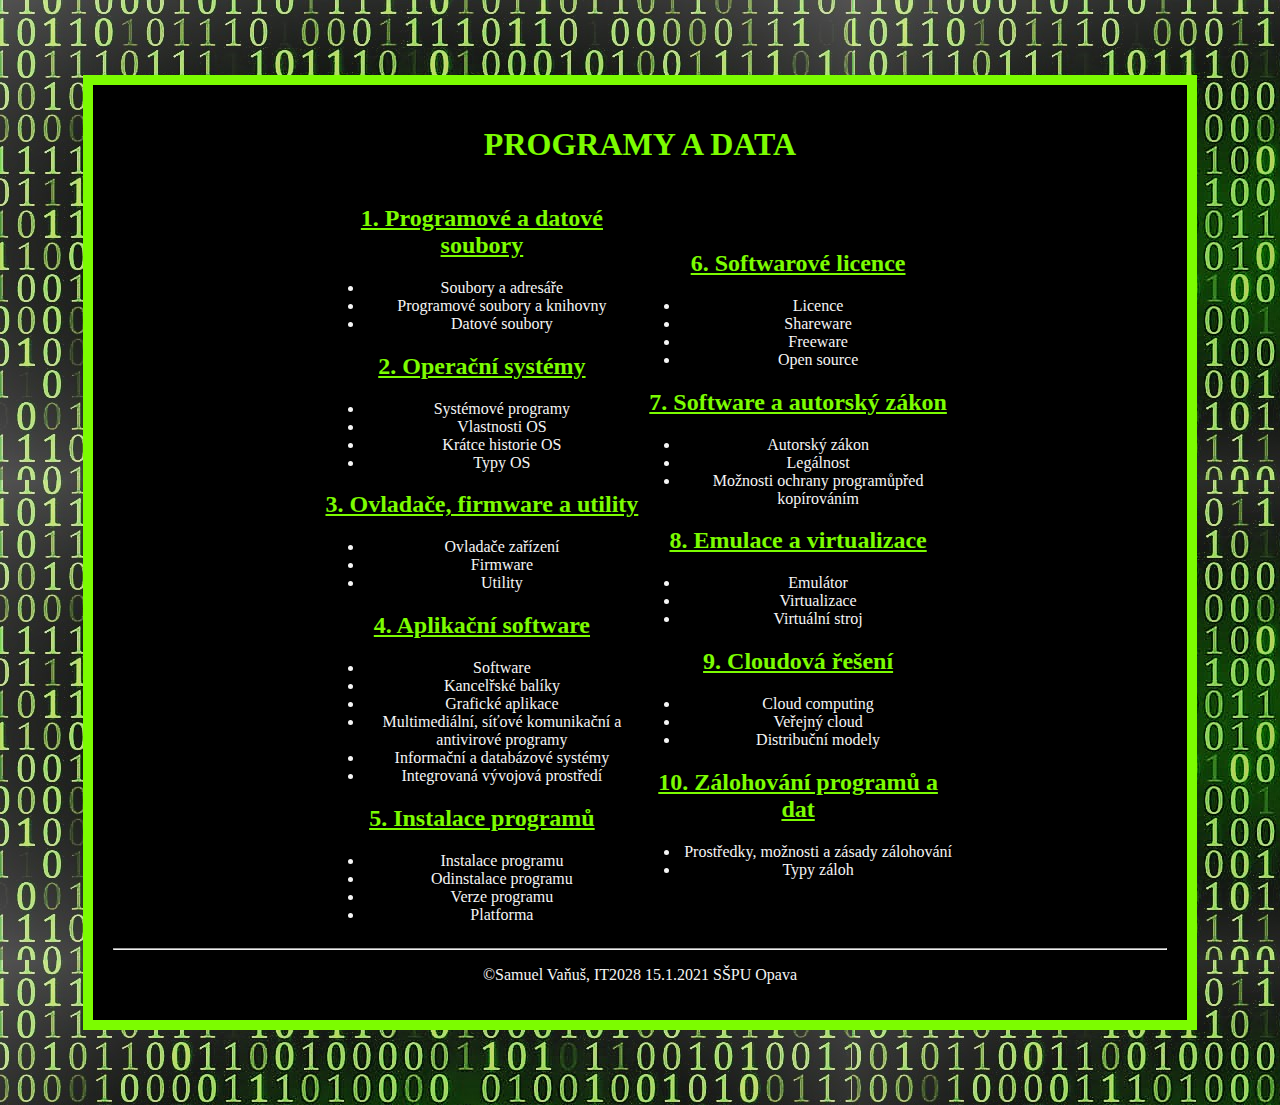
<file: programy-a-data/index.html>
<!DOCTYPE html>
<html lang="cs">

<head>
    <meta charset="UTF-8">
    <meta name="viewport" content="width=device-width, initial-scale=1.0">
    <meta http-equiv="X-UA-Compatible" content="ie=edge">

    <title>Programy a data</title>
    <link rel="stylesheet" href="css/stylemain.css" ;>
</head>

<body>
    <main>
        <h1>Programy a data</h1>

        <div class="flex-container">
            <div>
                <div>
                    <h2><a href="a/index.html">1. Programové a datové soubory</a></h2>
                    <ul>
                        <li>Soubory a adresáře</li>
                        <li>Programové soubory a knihovny</li>
                        <li>Datové soubory</li>
                    </ul>
                </div>
                <div>
                    <h2><a href="b/index.html">2. Operační systémy</a></h2>
                    <ul>
                        <li>Systémové programy</li>
                        <li>Vlastnosti OS</li>
                        <li>Krátce historie OS</li>
                        <li>Typy OS</li>
                    </ul>
                </div>
                <div>
                    <h2><a href="c/index.html">3. Ovladače, firmware a utility</a></h2>
                    <ul>
                        <li>Ovladače zařízení</li>
                        <li>Firmware </li>
                        <li>Utility</li>
                    </ul>
                </div>
                <div>
                    <h2><a href="d/index.html">4. Aplikační software</a></h2>
                    <ul>
                        <li>Software</li>
                        <li>Kancelřské balíky</li>
                        <li>Grafické aplikace</li>
                        <li>Multimediální, síťové komunikační a antivirové programy</li>
                        <li>Informační a databázové systémy</li>
                        <li>Integrovaná vývojová prostředí</li>
                    </ul>
                </div>
                <div>
                    <h2><a href="e/index.html">5. Instalace programů</a></h2>
                    <ul>
                        <li>Instalace programu</li>
                        <li>Odinstalace programu</li>
                        <li>Verze programu</li>
                        <li>Platforma</li>
                    </ul>
                </div>
            </div>
            <div>
                <div>
                    <h2><a href="f/index.html">6. Softwarové licence</a></h2>
                    <ul>
                        <li>Licence</li>
                        <li>Shareware</li>
                        <li>Freeware</li>
                        <li>Open source</li>
                    </ul>
                </div>
                <div>
                    <h2><a href="g/index.html">7. Software a autorský zákon</a></h2>
                    <ul>
                        <li>Autorský zákon</li>
                        <li>Legálnost</li>
                        <li>Možnosti ochrany programůpřed kopírováním</li>
                    </ul>
                </div>
                <div>
                    <h2><a href="h/index.html">8. Emulace a virtualizace</a></h2>
                    <ul>
                        <li>Emulátor</li>
                        <li>Virtualizace</li>
                        <li>Virtuální stroj</li>
                    </ul>
                </div>
                <div>
                    <h2><a href="i/index.html">9. Cloudová řešení</a></h2>
                    <ul>
                        <li>Cloud computing</li>
                        <li>Veřejný cloud</li>
                        <li>Distribuční modely</li>
                    </ul>
                </div>
                <div>
                    <h2><a href="j/index.html">10. Zálohování programů a dat</a></h2>
                    <ul>
                        <li>Prostředky, možnosti a zásady zálohování</li>
                        <li>Typy záloh</li>
                    </ul>
                </div>
            </div>
        </div>
        <hr>
        <p>&copy;Samuel Vaňuš, IT2028 15.1.2021 SŠPU Opava</p>
    </main>
</body>

</html>
</file>
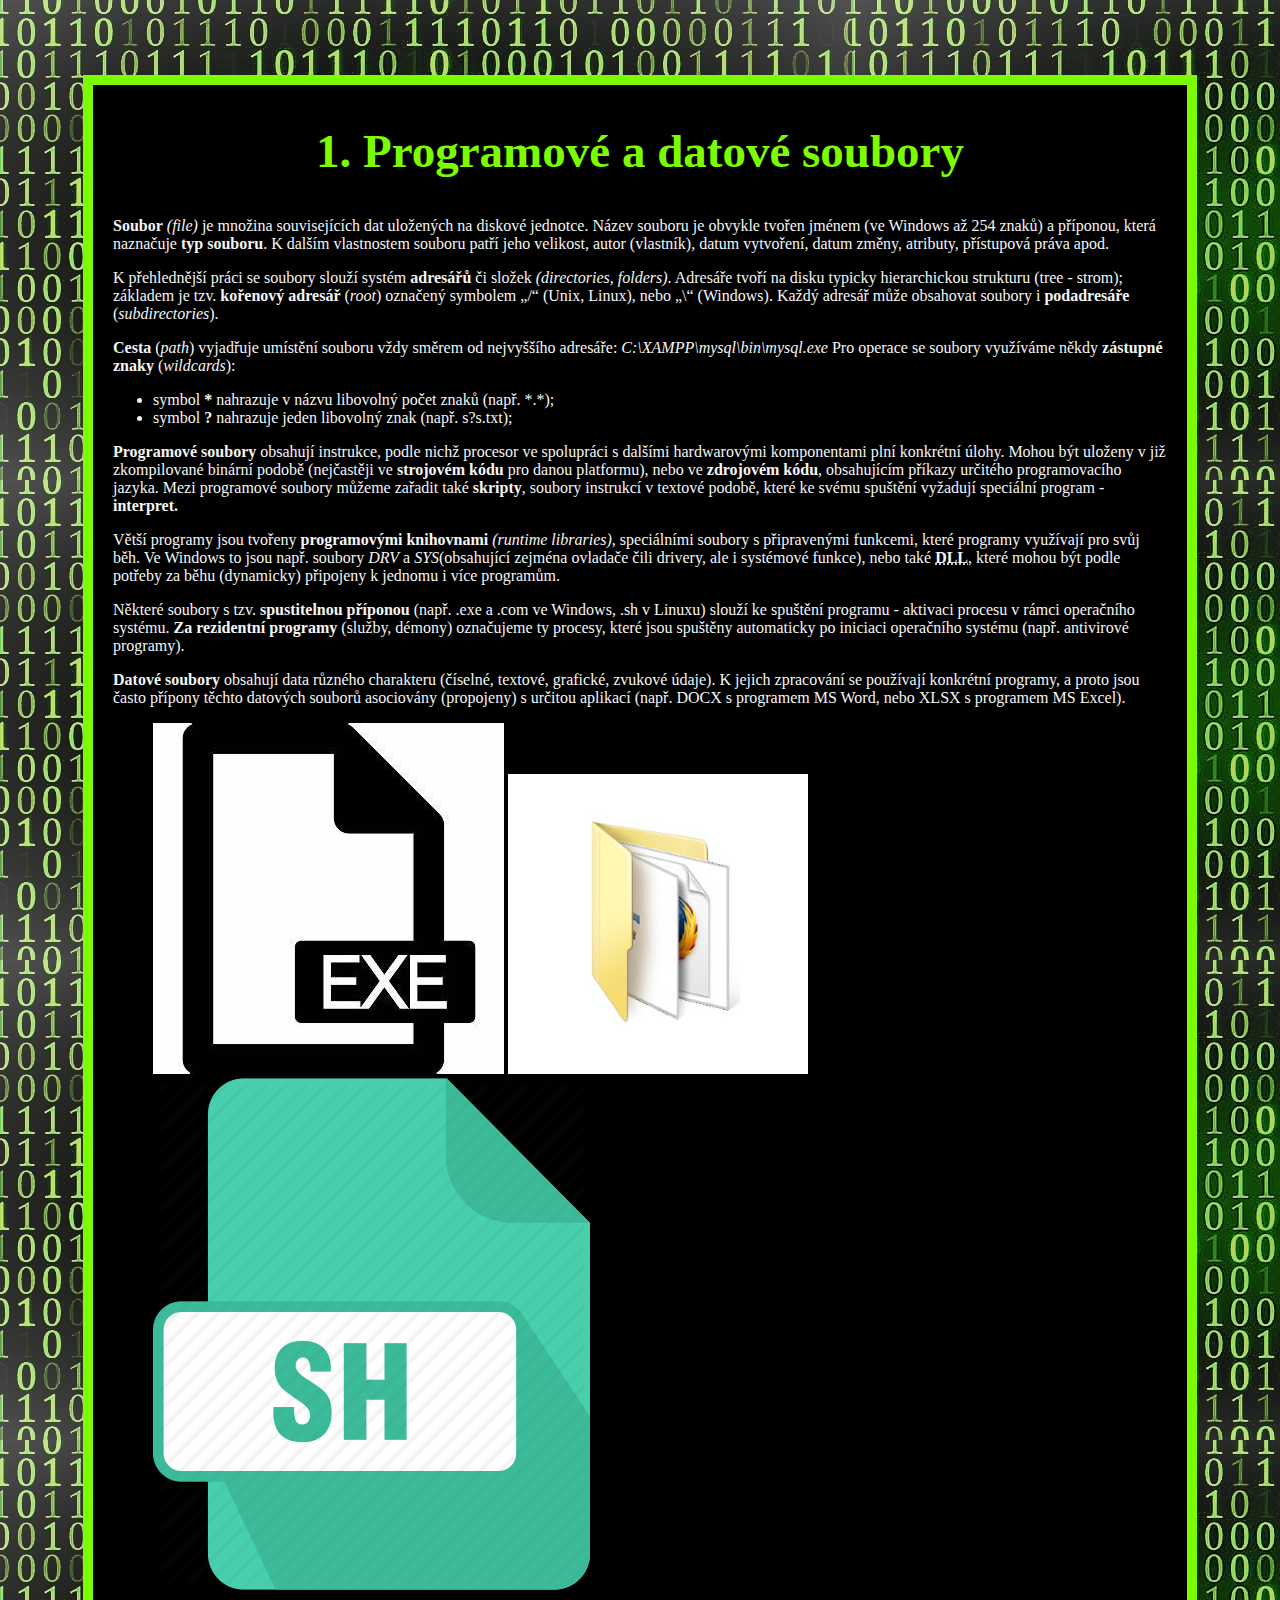
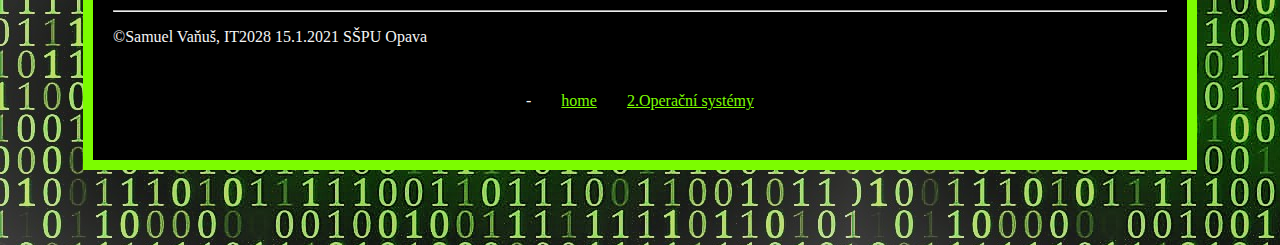
<file: programy-a-data/a/index.html>
<!DOCTYPE html>
<html lang="cs">

<head>
    <meta charset="UTF-8">
    <meta name="viewport" content="width=device-width, initial-scale=1.0">
    <title>Programové a datové soubory</title>
    <link rel="stylesheet" href="../css/style.css">
</head>

<body>
    <main>
        <h2>1. Programové a datové soubory</h2>
        <p><strong>Soubor</strong> <em>(file)</em> je množina souvisejících dat uložených na diskové jednotce. Název
            souboru je obvykle tvořen jménem
            (ve Windows až 254 znaků) a příponou, která naznačuje <strong>typ souboru</strong>. K dalším vlastnostem
            souboru patří jeho
            velikost, autor (vlastník), datum vytvoření, datum změny, atributy, přístupová práva apod.
        </p>
        <p>K přehlednější
            práci se
            soubory slouží systém <strong>adresářů</strong> či složek <em>(directories, folders)</em>. Adresáře tvoří na
            disku typicky
            hierarchickou
            strukturu (tree - strom); základem je tzv. <strong>kořenový adresář</strong> (<em>root</em>) označený
            symbolem „/“ (Unix, Linux),
            nebo „\“
            (Windows). Každý adresář může obsahovat soubory i <strong>podadresáře</strong> (<em>subdirectories</em>).
        </p>
        <p><strong>Cesta</strong> (<em>path</em>) vyjadřuje umístění souboru vždy směrem od nejvyššího
            adresáře: <em>C:\XAMPP\mysql\bin\mysql.exe</em>
            Pro operace se soubory využíváme
            někdy <strong>zástupné znaky</strong> (<em>wildcards</em>):</p>
        <ul>
            <li> symbol <strong>*</strong> nahrazuje v názvu libovolný počet znaků (např. *.*);</li>
            <li>symbol <strong>?</strong> nahrazuje jeden libovolný znak (např. s?s.txt);</li>
        </ul>
        <p><strong>Programové soubory</strong> obsahují instrukce, podle nichž procesor ve spolupráci s
            dalšími
            hardwarovými komponentami plní konkrétní úlohy. Mohou být uloženy v již zkompilované binární podobě
            (nejčastěji ve
            <strong>strojovém kódu</strong> pro danou platformu), nebo ve <strong>zdrojovém kódu</strong>, obsahujícím
            příkazy určitého programovacího
            jazyka.
            Mezi programové soubory můžeme zařadit také <strong>skripty</strong>, soubory instrukcí v textové podobě,
            které ke svému
            spuštění
            vyžadují speciální program - <strong>interpret.</strong>
        </p>
        <p>Větší programy jsou tvořeny <strong>programovými knihovnami</strong> <em>(runtime libraries)</em>,
            speciálními soubory s připravenými funkcemi, které programy využívají pro svůj běh. Ve Windows to jsou např.
            soubory <em>DRV</em> a <em>SYS</em>(obsahující zejména ovladače čili drivery, ale i systémové funkce), nebo
            také <abbr title="(dynamic linking library - dynamicky linkované knihovny)"><strong>DLL</strong></abbr>,
            které mohou být podle potřeby za běhu (dynamicky) připojeny k jednomu i více programům.
        </p>
        <p>Některé soubory s tzv. <strong>spustitelnou příponou</strong> (např. .exe a .com ve Windows, .sh v Linuxu)
            slouží
            ke spuštění programu - aktivaci procesu v rámci operačního systému. <strong>Za rezidentní programy</strong>
            (služby, démony)
            označujeme ty procesy, které jsou spuštěny automaticky po iniciaci operačního systému (např. antivirové
            programy).
        </p>
        <p>
            <strong>Datové soubory</strong> obsahují data různého charakteru (číselné, textové, grafické, zvukové
            údaje). K jejich zpracování se
            používají konkrétní programy, a proto jsou často přípony těchto datových souborů asociovány (propojeny) s
            určitou aplikací (např. DOCX s programem MS Word, nebo XLSX s programem MS Excel).
        </p>
        <figure>
            <img src="../img/a/exe.jpg" alt="ikona souboru s příponou .exe">
            <img src="../img/a/folder.jpg" alt="ikona složky ve Windows">
            <img sizes="100px" src="../img/a/sh.jpg" alt="náhodná ikona souboru .sh v Linuxu">
        </figure>
        <hr>
        <p>&copy;Samuel Vaňuš, IT2028 15.1.2021 SŠPU Opava</p>
        <div class="id_container">
            <p>-</p>
            <div>
                <a href="../index.html">home</a>
            </div>
            <div">
                <a href="../b/index.html">2.Operační systémy</a>
        </div>
        </div>
    </main>
</body>

</html>
</file>
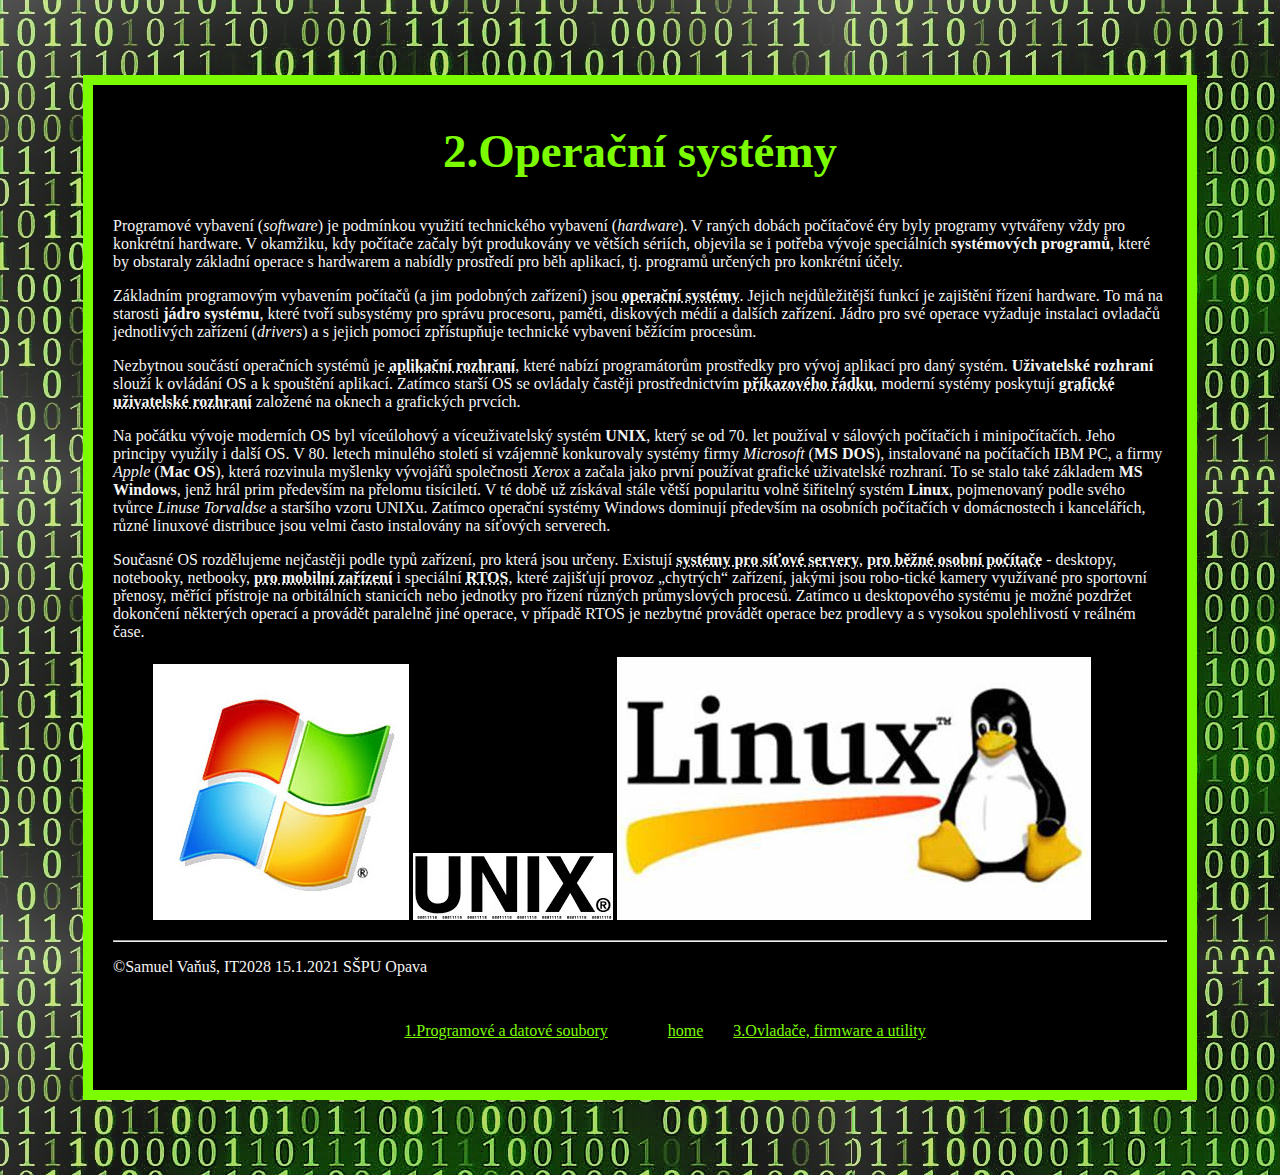
<file: programy-a-data/b/index.html>
<!DOCTYPE html>
<html lang="cs">

<head>
    <meta charset="UTF-8">
    <meta name="viewport" content="width=device-width, initial-scale=1.0">
    <title>2.Operační systémy</title>
    <link rel="stylesheet" href="../css/style.css">
</head>

<body>
    <main>
        <h2>2.Operační systémy</h2>
        <p>Programové vybavení (<em>software</em>) je podmínkou využití technického vybavení (<em>hardware</em>). V
            raných dobách
            počítačové éry
            byly programy vytvářeny vždy pro konkrétní hardware. V okamžiku, kdy počítače začaly být produkovány ve
            větších sériích, objevila se i potřeba vývoje speciálních <strong>systémových programů</strong>, které by
            obstaraly základní operace
            s hardwarem a nabídly prostředí pro běh aplikací, tj. programů určených pro konkrétní účely.</p>
        <p>Základním programovým vybavením počítačů (a jim podobných zařízení) jsou <abbr title="(OS - Operation System)"><strong>operační systémy</strong></abbr>. 
            Jejich nejdůležitější funkcí je zajištění řízení hardware. To má na
            starosti <strong>jádro systému</strong>, které tvoří
            subsystémy pro správu procesoru, paměti, diskových médií a dalších zařízení. Jádro pro své operace vyžaduje
            instalaci ovladačů jednotlivých zařízení
            (<em>drivers</em>) a s jejich pomocí zpřístupňuje technické vybavení běžícím procesům.</p>
        <p>Nezbytnou součástí operačních systémů
            je <abbr title="(API - Application Programming Interface)"><strong>aplikační rozhraní</strong></abbr>, které
            nabízí programátorům prostředky pro
            vývoj aplikací pro daný systém. <strong>Uživatelské rozhraní</strong> slouží k ovládání OS a k spouštění
            aplikací. Zatímco starší
            OS se ovládaly častěji prostřednictvím <abbr title="(CLI - Command Line Interface)"><strong>příkazového
                    řádku</strong></abbr>, moderní systémy poskytují
            <abbr title="(GUI - Graphic User Interface)"><strong>grafické uživatelské rozhraní</strong></abbr> založené
            na oknech a grafických prvcích.
        </p>
        <p>Na počátku vývoje moderních OS byl víceúlohový a víceuživatelský systém <strong>UNIX</strong>, který se od
            70. let používal v sálových
            počítačích i minipočítačích. Jeho principy využily i další OS. V 80. letech minulého století si vzájemně
            konkurovaly systémy firmy <em>Microsoft</em> (<strong>MS DOS</strong>), instalované na počítačích IBM PC, a
            firmy <em>Apple</em> (<strong>Mac OS</strong>),
            která rozvinula myšlenky vývojářů společnosti <em>Xerox</em> a začala jako první používat grafické
            uživatelské rozhraní. To se stalo také
            základem <strong>MS Windows</strong>, jenž hrál prim především na přelomu tisíciletí. V té době už získával
            stále větší popularitu volně
            šiřitelný systém <strong>Linux</strong>, pojmenovaný podle svého tvůrce <em>Linuse Torvaldse</em> a staršího
            vzoru UNIXu. Zatímco
            operační systémy Windows dominují především na osobních počítačích v domácnostech i kancelářích, různé
            linuxové
            distribuce jsou velmi často instalovány na síťových serverech.</p>
        <p>Současné OS rozdělujeme nejčastěji podle typů zařízení,
            pro která jsou určeny. Existují <abbr title="(např. MS Windows 2012 Server, Linux, Unix)"><strong>systémy
                    pro síťové servery</strong></abbr>,
            <abbr title="(např. MS Windows, LinuxUbuntu, OS X)"><strong>pro běžné osobní počítače</strong></abbr> -
            desktopy, notebooky, netbooky,
            <abbr title="(Android, Symbian, Windows Phone, iOS)"><strong> pro mobilní zařízení</strong></abbr> i
            speciální
            <abbr title="(Real-Time Operating System - systémy reálného času)"><strong>RTOS</strong></abbr>, které
            zajišťují provoz „chytrých“ zařízení, jakými jsou robo-tické kamery využívané pro sportovní přenosy, měřící
            přístroje
            na orbitálních stanicích nebo jednotky pro řízení různých průmyslových procesů. Zatímco u desktopového
            systému
            je možné pozdržet dokončení některých operací a provádět paralelně jiné operace, v případě RTOS je nezbytné
            provádět
            operace bez prodlevy a s vysokou spolehlivostí v reálném čase.
        </p>
        <figure>
            <img src="../img/b/windows.jpg" alt="logo Windows">
            <img src="../img/b/unix2.jpg" alt="logo Unix">
            <img src="../img/b/linux.jpg" alt="logo GNU Linux">
        </figure>
        <hr>
        <p>&copy;Samuel Vaňuš, IT2028 15.1.2021 SŠPU Opava</p>
        <div class="id_container">
            <div>00
                <a href="../a/index.html">1.Programové a datové soubory</a>
            </div>
            <div>
                <a href="../index.html">home</a>
            </div>
            <div">
                <a href="../c/index.html">3.Ovladače, firmware a utility</a>
        </div>
        </div>
    </main>
</body>

</html>
</file>
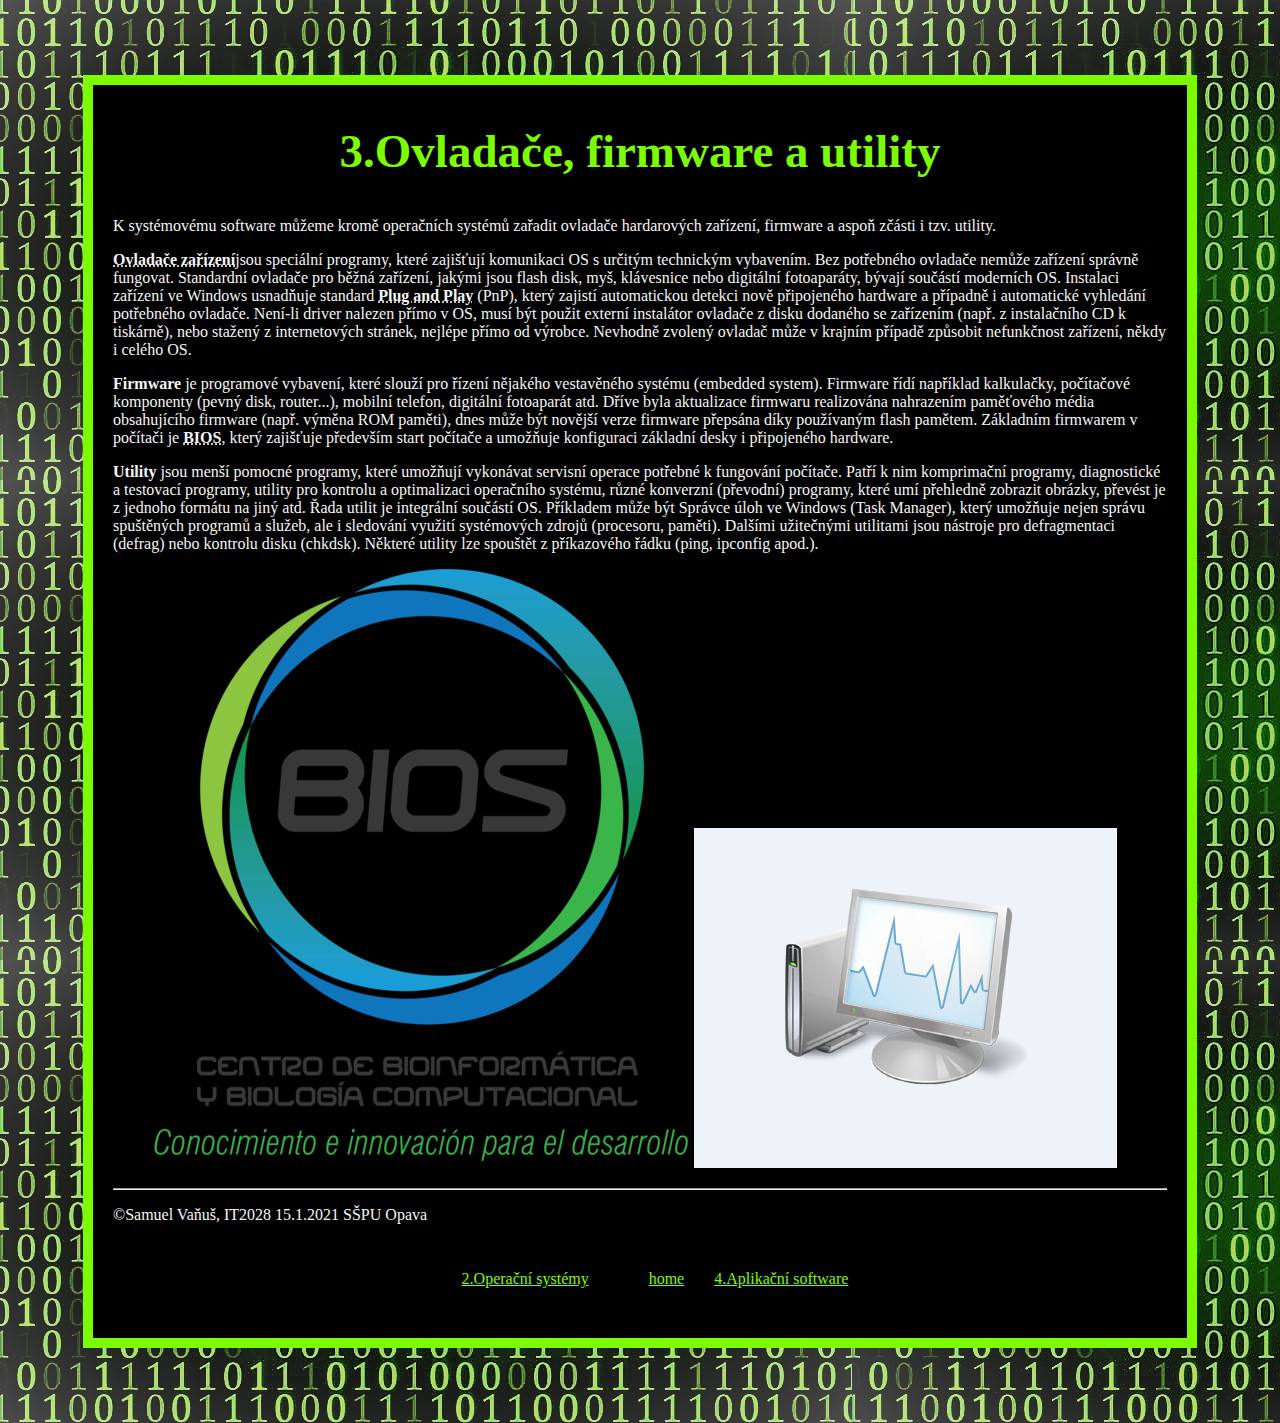
<file: programy-a-data/c/index.html>
<!DOCTYPE html>
<html lang="cs">

<head>
    <meta charset="UTF-8">
    <meta name="viewport" content="width=device-width, initial-scale=1.0">
    <title>3.Ovladače, firmware a utility</title>
    <link rel="stylesheet" href="../css/style.css">
</head>

<body>
    <main>
        <h2>3.Ovladače, firmware a utility</h2>
        <p>K systémovému software můžeme kromě operačních systémů zařadit ovladače hardarových zařízení, firmware a
            aspoň zčásti i tzv. utility.</p>
            <p><abbr title="(device drivers)"><strong>Ovladače zařízení</strong></abbr>jsou speciální programy, které zajišťují komunikaci OS
            s určitým technickým vybavením. Bez potřebného ovladače nemůže zařízení správně fungovat. Standardní ovladače
            pro běžná zařízení, jakými jsou flash disk, myš, klávesnice nebo digitální fotoaparáty, bývají součástí
            moderních OS.  Instalaci zařízení ve Windows usnadňuje standard <abbr title="(připoj a hrej)"><strong>Plug and Play</strong></abbr> (PnP), který zajistí
            automatickou detekci nově připojeného hardware a případně i automatické vyhledání potřebného ovladače. Není-li driver
            nalezen přímo v OS, musí být použit externí instalátor ovladače z disku dodaného se zařízením (např. z instalačního
            CD k tiskárně), nebo stažený z internetových stránek, nejlépe přímo od výrobce. Nevhodně zvolený ovladač může v
            krajním případě způsobit nefunkčnost zařízení, někdy i celého OS.</p>
            <p><strong>Firmware</strong> je programové vybavení, které slouží pro řízení nějakého vestavěného systému (embedded system).
            Firmware řídí například kalkulačky, počítačové komponenty (pevný disk, router...), mobilní telefon, digitální fotoaparát atd. 
            Dříve byla aktualizace firmwaru realizována nahrazením  paměťového média obsahujícího firmware (např. výměna ROM paměti), 
            dnes může být novější verze firmware přepsána díky používaným flash pamětem. Základním firmwarem v počítači je <abbr title="(Basic Output-Input System)"><strong>BIOS</strong></abbr>, 
            který zajišťuje především start počítače a umožňuje konfiguraci základní desky i připojeného hardware.</p>
            <p><strong>Utility</strong> jsou menší pomocné programy, které umožňují vykonávat servisní operace potřebné k fungování počítače.
            Patří k nim komprimační programy, diagnostické a testovací programy, utility pro kontrolu a optimalizaci operačního systému,
            různé konverzní (převodní) programy, které umí přehledně zobrazit obrázky, převést je z jednoho formátu na jiný atd. 
            Řada utilit je integrální součástí OS. Příkladem může být Správce úloh ve Windows (Task Manager), který umožňuje nejen
            správu spuštěných programů a služeb, ale i sledování využití systémových zdrojů (procesoru, paměti). Dalšími
            užitečnými utilitami jsou nástroje pro defragmentaci (defrag) nebo kontrolu disku (chkdsk). Některé utility lze
            spouštět z příkazového řádku (ping, ipconfig apod.).</p>
            <figure>
                <img src="../img/c/bios.jpg" alt="logo BIOS">
                <img src="../img/c/task_manager.jpg" alt="task manager windows logo">
            </figure>
            <hr>
            <p>&copy;Samuel Vaňuš, IT2028 15.1.2021 SŠPU Opava</p>
            <div class="id_container">
                <div>
                    <a href="../b/index.html">2.Operační systémy</a>
                </div>
                <div>
                    <a href="../index.html">home</a>
                </div>
                <div">
                    <a href="../d/index.html">4.Aplikační software</a>
                </div>
    </main>
</body>

</html>
</file>
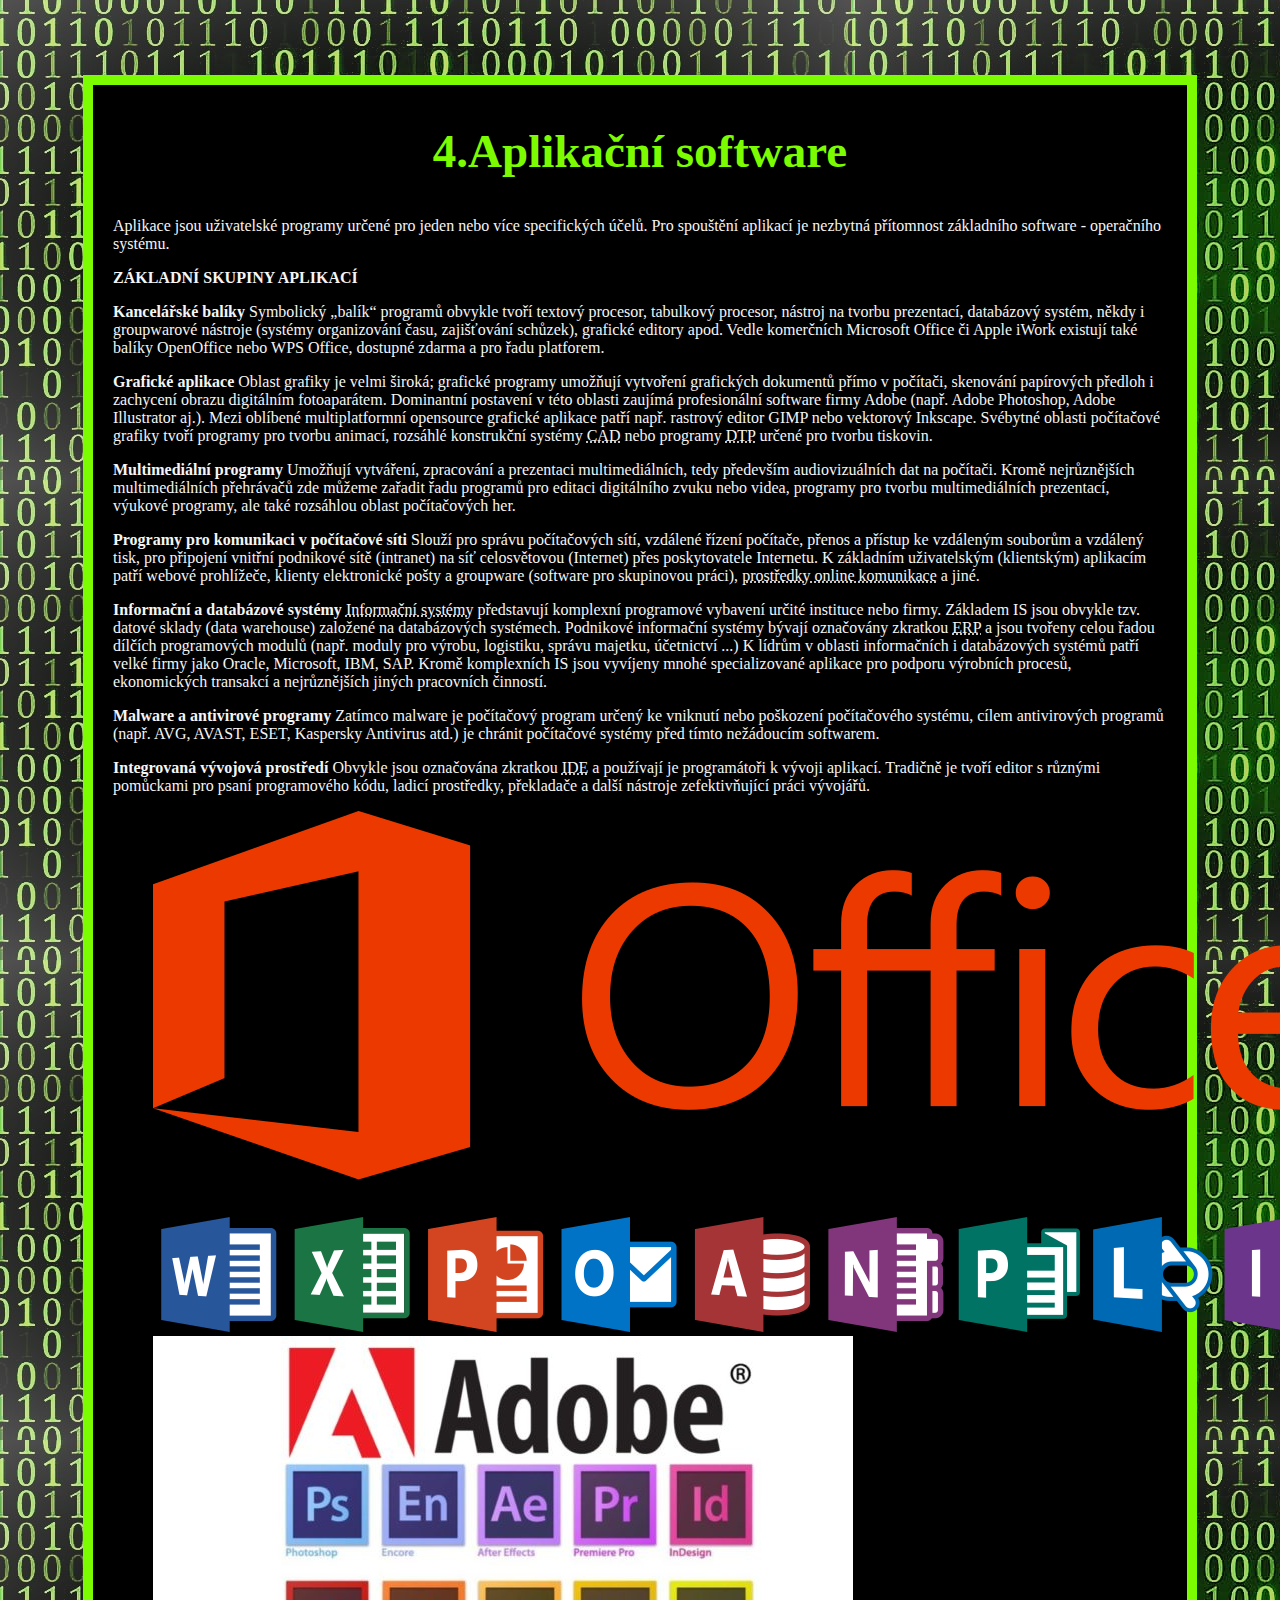
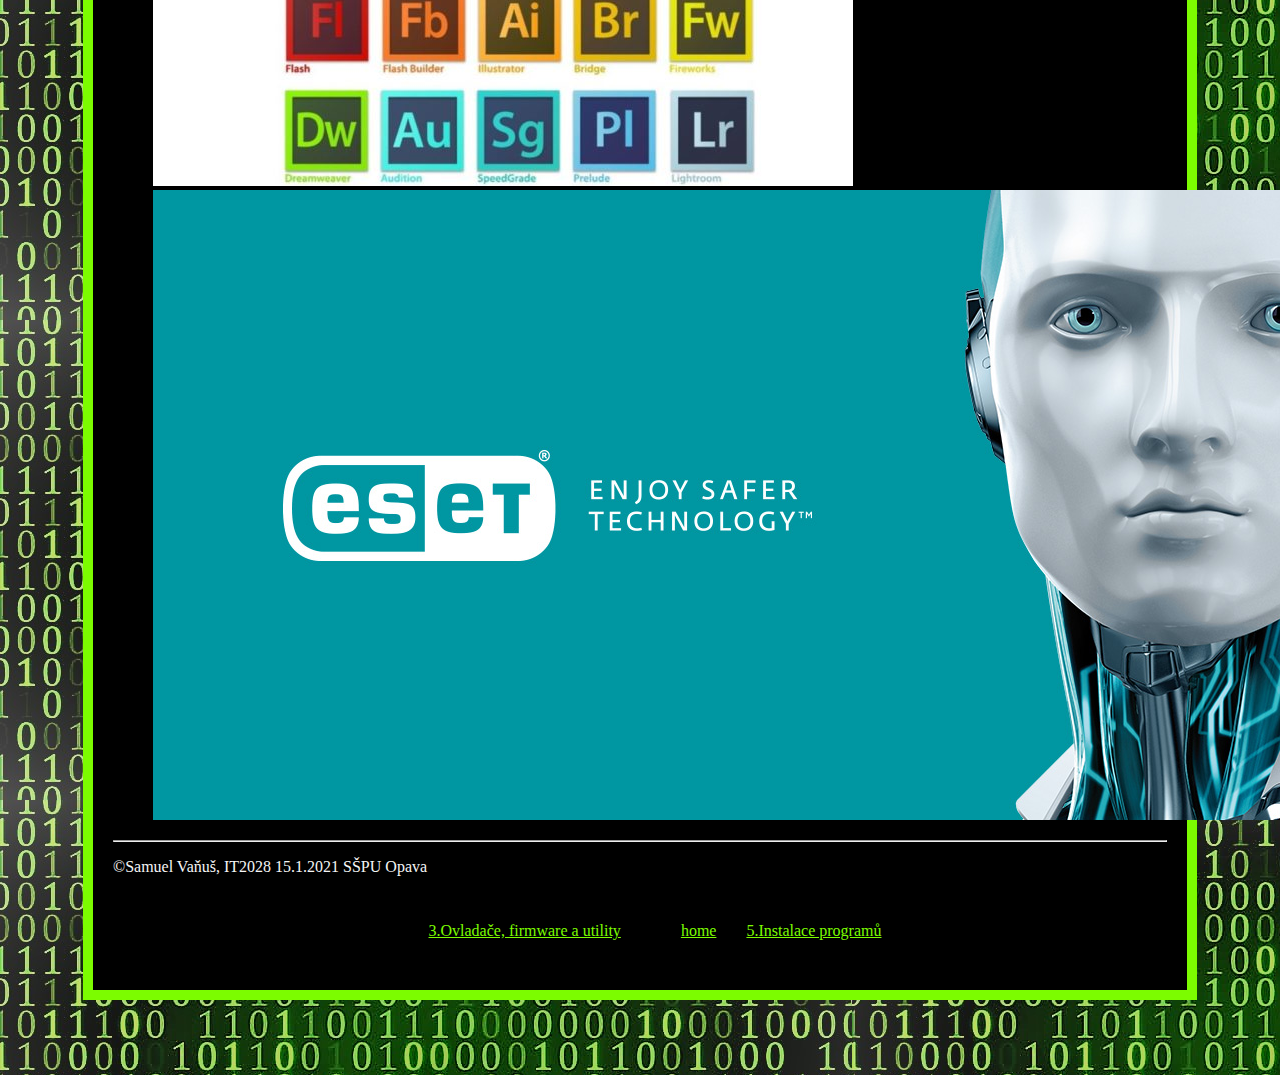
<file: programy-a-data/d/index.html>
<!DOCTYPE html>
<html lang="cs">

<head>
    <meta charset="UTF-8">
    <meta name="viewport" content="width=device-width, initial-scale=1.0">
    <title>4.Aplikační software</title>
    <link rel="stylesheet" href="../css/style.css">
</head>

<body>
    <main>
        <h2>4.Aplikační software</h2>
        <p> Aplikace jsou uživatelské programy určené pro jeden nebo více specifických účelů. Pro spouštění aplikací je
            nezbytná přítomnost základního software - operačního systému.</p>
        <h3>základní skupiny aplikací</h3>
        <p><strong>Kancelářské balíky</strong> Symbolický „balík“ programů obvykle tvoří textový procesor, tabulkový
            procesor, nástroj
            na tvorbu prezentací, databázový systém, někdy i groupwarové nástroje (systémy organizování času,
            zajišťování
            schůzek), grafické editory apod. Vedle komerčních Microsoft Office či Apple iWork existují také balíky
            OpenOffice nebo WPS
            Office, dostupné zdarma a pro řadu platforem.</p>
        <p><strong>Grafické aplikace</strong> Oblast grafiky je velmi široká; grafické programy umožňují
            vytvoření grafických dokumentů přímo v počítači, skenování papírových předloh i zachycení obrazu digitálním
            fotoaparátem. Dominantní postavení v této oblasti zaujímá profesionální software firmy Adobe (např. Adobe
            Photoshop, Adobe Illustrator aj.). Mezi oblíbené multiplatformní opensource grafické aplikace patří např.
            rastrový editor
            GIMP nebo vektorový Inkscape. Svébytné oblasti počítačové grafiky tvoří programy pro tvorbu animací,
            rozsáhlé konstrukční systémy <abbr title="(Computer Aided Design)">CAD</abbr> nebo programy
            <abbr title="(Desktop Publishing)">DTP</abbr> určené pro tvorbu tiskovin.
        </p>
        <p><strong>Multimediální programy</strong> Umožňují vytváření, zpracování a prezentaci multimediálních, tedy
            především
            audiovizuálních dat na počítači. Kromě nejrůznějších multimediálních přehrávačů zde můžeme zařadit řadu
            programů pro editaci
            digitálního zvuku nebo videa, programy pro tvorbu multimediálních prezentací, výukové programy, ale také
            rozsáhlou oblast počítačových her.</p>
        <p><strong>Programy pro komunikaci v počítačové síti</strong> Slouží pro správu počítačových sítí, vzdálené
            řízení počítače, přenos a přístup ke vzdáleným souborům a vzdálený tisk, pro připojení vnitřní podnikové
            sítě (intranet) na síť celosvětovou (Internet) přes poskytovatele Internetu. K základním uživatelským
            (klientským) aplikacím patří webové prohlížeče, klienty elektronické pošty a groupware (software pro
            skupinovou práci),
            <abbr title="(IM - Instant Messaging)">prostředky online komunikace</abbr> a jiné.
        </p>
        <p><strong>Informační a databázové systémy</strong> <abbr title="(IS - information systems)">Informační
                systémy</abbr>
            představují komplexní programové vybavení určité instituce nebo firmy. Základem IS jsou obvykle
            tzv. datové sklady (data warehouse) založené na databázových systémech. Podnikové informační systémy bývají
            označovány zkratkou <abbr title="(Enterprise Resource Planning)">ERP</abbr> a jsou tvořeny celou řadou
            dílčích programových
            modulů (např. moduly pro výrobu, logistiku, správu majetku, účetnictví ...) K lídrům v oblasti informačních
            i
            databázových systémů patří velké firmy jako Oracle, Microsoft, IBM, SAP. Kromě komplexních IS jsou vyvíjeny
            mnohé
            specializované aplikace pro podporu výrobních procesů, ekonomických transakcí a nejrůznějších jiných
            pracovních činností.
        </p>
        <p><strong>Malware a antivirové programy</strong> Zatímco malware je počítačový program určený ke vniknutí nebo
            poškození
            počítačového systému, cílem antivirových programů (např. AVG, AVAST, ESET, Kaspersky Antivirus atd.) je
            chránit počítačové
            systémy před tímto nežádoucím softwarem.</p>
        <p><strong>Integrovaná vývojová prostředí</strong> Obvykle jsou označována zkratkou <abbr
                title="(Integrated Development Environment)">IDE</abbr>
            a používají je programátoři k vývoji aplikací. Tradičně je tvoří editor s různými pomůckami
            pro psaní programového kódu, ladicí prostředky, překladače a další nástroje zefektivňující práci vývojářů.
        </p>
        <figure>
            <img src="../img/d/microsoft office.jpg" alt="balíček Microsoft office">
            <img src="../img/d/adobe,jpg.jpg" alt="grafický balíček Adobe">
            <img src="../img/d/eset.jpg" alt="antivirus ESET">
        </figure>
        <hr>
        <p>&copy;Samuel Vaňuš, IT2028 15.1.2021 SŠPU Opava</p>
        <div class="id_container">
            <div>
                <a href="../c/index.html">3.Ovladače, firmware a utility</a>
            </div>
            <div>
                <a href="../index.html">home</a>
            </div>
            <div">
                <a href="../e/index.html">5.Instalace programů</a>
        </div>
    </main>
</body>

</html>
</file>
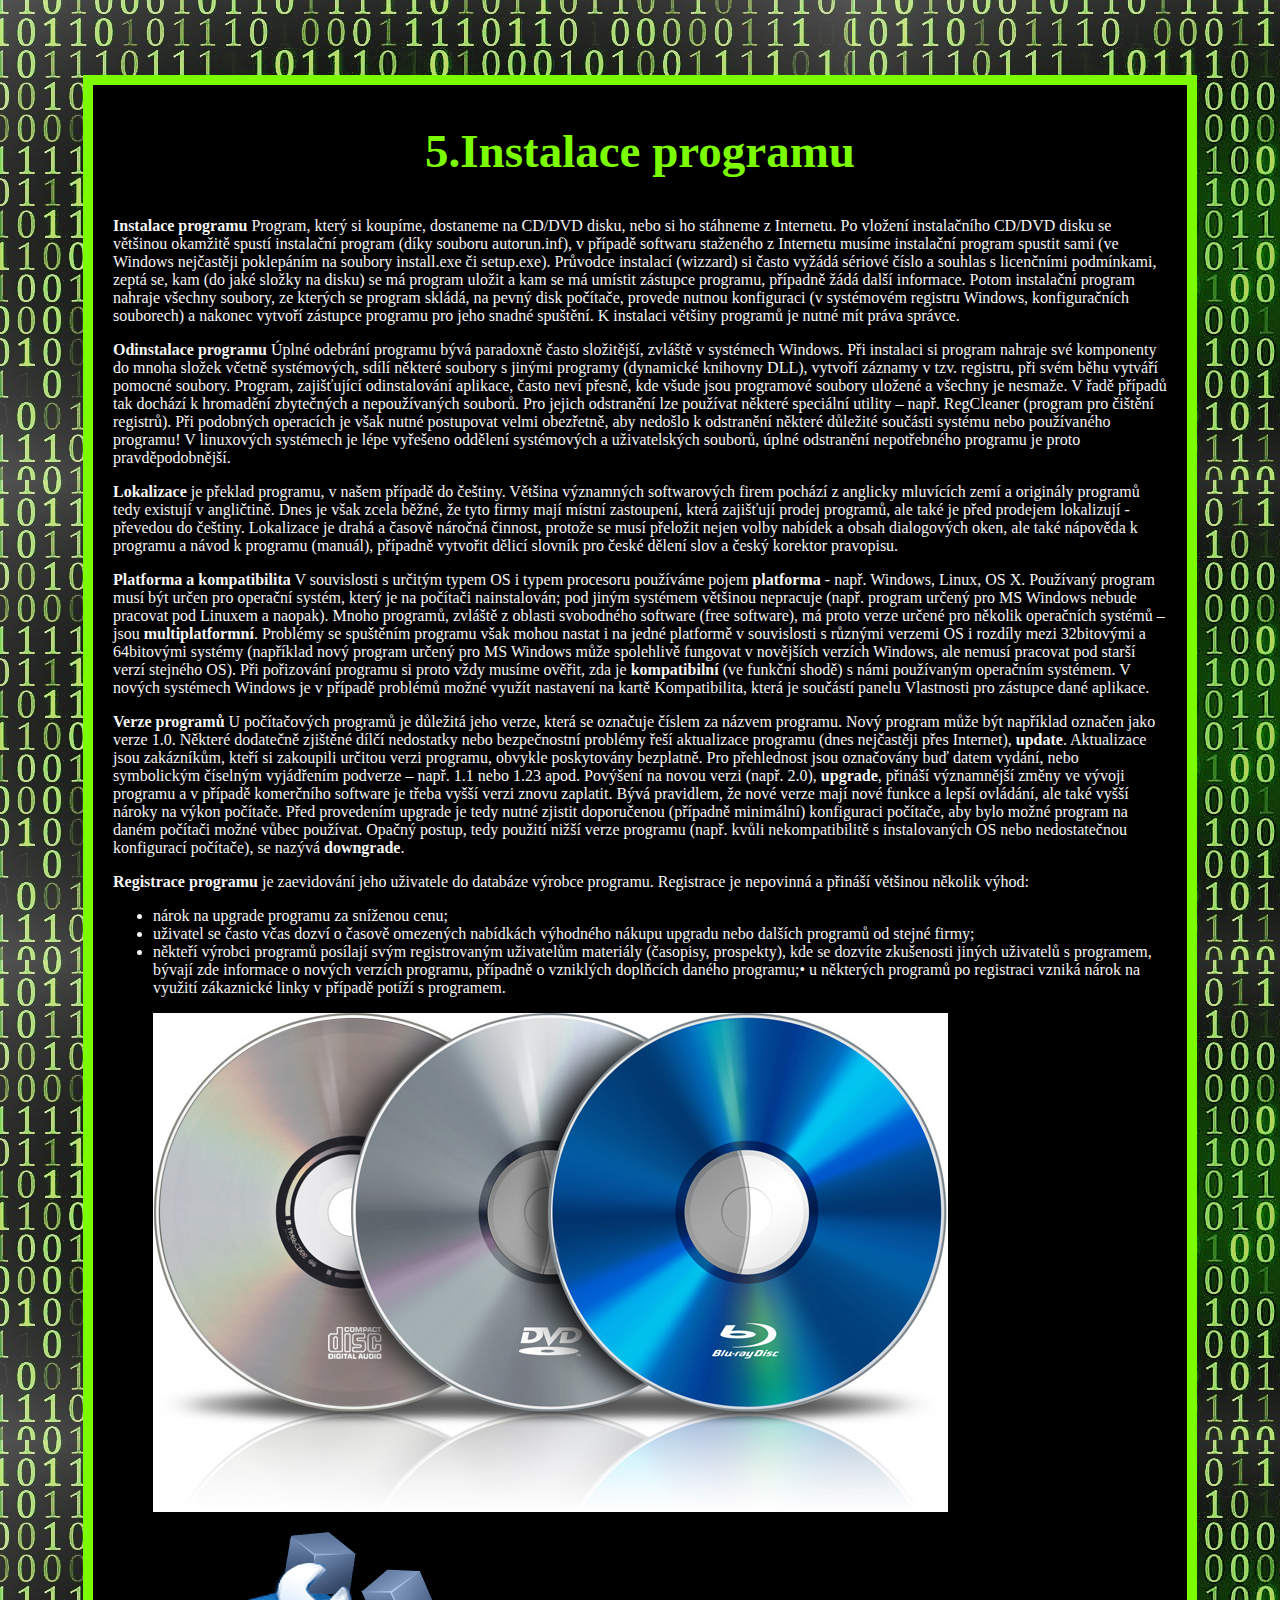
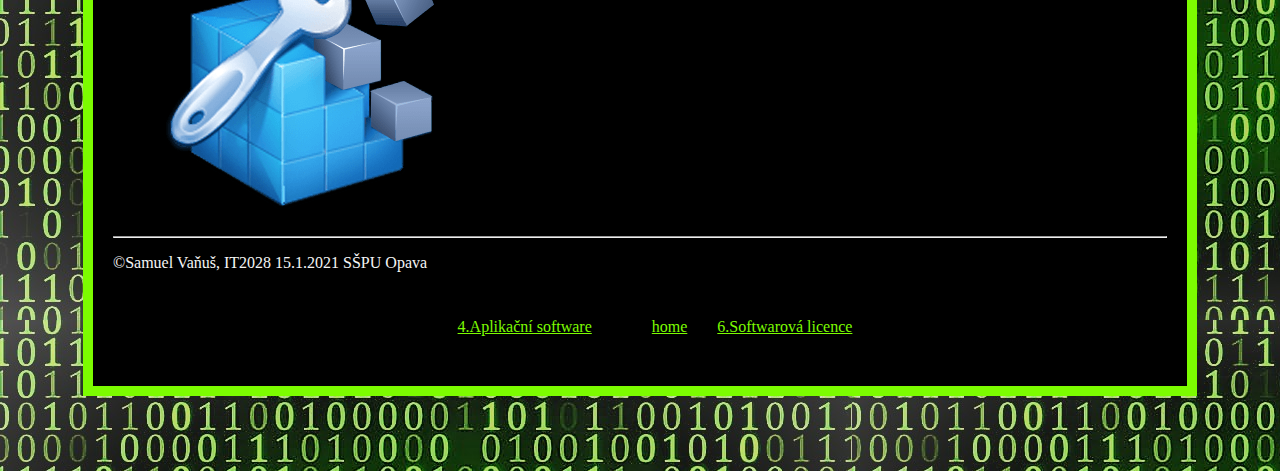
<file: programy-a-data/e/index.html>
<!DOCTYPE html>
<html lang="cs">

<head>
    <meta charset="UTF-8">
    <meta name="viewport" content="width=device-width, initial-scale=1.0">
    <title>5.Instalacem programu</title>
    <link rel="stylesheet" href="../css/style.css">
</head>

<body>
    <main>
        <h2>5.Instalace programu</h2>
        <p><strong>Instalace programu</strong> Program, který si koupíme, dostaneme na CD/DVD disku, nebo si ho stáhneme
            z Internetu.
            Po vložení instalačního CD/DVD disku se většinou okamžitě spustí instalační program (díky souboru
            autorun.inf),
            v případě softwaru staženého z Internetu musíme instalační program spustit sami (ve Windows nejčastěji
            poklepáním na soubory install.exe či setup.exe). Průvodce instalací (wizzard) si často vyžádá sériové číslo
            a souhlas s
            licenčními podmínkami, zeptá se, kam (do jaké složky na disku) se má program uložit a kam se má umístit
            zástupce programu, případně žádá další informace. Potom instalační program nahraje všechny soubory, ze
            kterých se
            program skládá, na pevný disk počítače, provede nutnou konfiguraci (v systémovém registru Windows,
            konfiguračních
            souborech) a nakonec vytvoří zástupce programu pro jeho snadné spuštění. K instalaci většiny programů je
            nutné mít práva správce.</p>
        <p><strong>Odinstalace programu</strong> Úplné odebrání programu bývá paradoxně často složitější, zvláště v
            systémech Windows. Při instalaci si program nahraje své komponenty do mnoha složek včetně systémových, sdílí
            některé
            soubory s jinými programy (dynamické knihovny DLL), vytvoří záznamy v tzv. registru, při svém běhu vytváří
            pomocné
            soubory. Program, zajišťující odinstalování aplikace, často neví přesně, kde všude jsou programové soubory
            uložené a
            všechny je nesmaže. V řadě případů tak dochází k hromadění zbytečných a nepoužívaných souborů. Pro jejich
            odstranění
            lze používat některé speciální utility – např. RegCleaner (program pro čištění registrů). Při podobných
            operacích je však nutné postupovat velmi obezřetně, aby nedošlo k odstranění některé důležité součásti
            systému nebo
            používaného programu! V linuxových systémech je lépe vyřešeno oddělení systémových a uživatelských souborů,
            úplné
            odstranění nepotřebného programu je proto pravděpodobnější.</p>
        <p><strong>Lokalizace</strong> je překlad programu, v našem případě
            do češtiny. Většina významných softwarových firem pochází z anglicky mluvících zemí a originály programů
            tedy
            existují v angličtině. Dnes je však zcela běžné, že tyto firmy mají místní zastoupení, která zajišťují
            prodej
            programů, ale také je před prodejem lokalizují - převedou do češtiny. Lokalizace je drahá a časově náročná
            činnost,
            protože se musí přeložit nejen volby nabídek a obsah dialogových oken, ale také nápověda k programu a návod
            k programu
            (manuál), případně vytvořit dělicí slovník pro české dělení slov a český korektor pravopisu.</p>
        <p><strong>Platforma a kompatibilita</strong> V souvislosti s určitým typem OS i typem procesoru používáme pojem
            <strong>platforma</strong> - např.
            Windows, Linux, OS X. Používaný program musí být určen pro operační systém, který je na počítači
            nainstalován; pod jiným
            systémem většinou nepracuje (např. program určený pro MS Windows nebude pracovat pod Linuxem a naopak).
            Mnoho
            programů, zvláště z oblasti svobodného software (free software), má proto verze určené pro několik
            operačních systémů
            – jsou <strong>multiplatformní</strong>. Problémy se spuštěním programu však mohou nastat i na jedné
            platformě v souvislosti s
            různými verzemi OS i rozdíly mezi 32bitovými a 64bitovými systémy (například nový program určený pro MS
            Windows
            může spolehlivě fungovat v novějších verzích Windows, ale nemusí pracovat pod starší verzí stejného OS). Při
            pořizování programu si proto vždy musíme ověřit, zda je <strong>kompatibilní</strong> (ve funkční shodě) s
            námi používaným operačním
            systémem. V nových systémech Windows je v případě problémů možné využít nastavení na kartě Kompatibilita,
            která je
            součástí panelu Vlastnosti pro zástupce dané aplikace.</p>
        <p><strong>Verze programů</strong> U počítačových programů je důležitá jeho verze,
            která se označuje číslem za názvem programu. Nový program může být například označen jako verze 1.0. Některé
            dodatečně zjištěné dílčí nedostatky nebo bezpečnostní problémy řeší aktualizace programu (dnes nejčastěji
            přes
            Internet), <strong>update</strong>. Aktualizace jsou zakázníkům, kteří si zakoupili určitou verzi programu, obvykle
            poskytovány
            bezplatně. Pro přehlednost jsou označovány buď datem vydání, nebo symbolickým číselným vyjádřením podverze –
            např. 1.1 nebo
            1.23 apod. Povýšení na novou verzi (např. 2.0), <strong>upgrade</strong>, přináší významnější změny ve vývoji programu a v
            případě
            komerčního software je třeba vyšší verzi znovu zaplatit. Bývá pravidlem, že nové verze mají nové funkce a
            lepší ovládání, ale také vyšší nároky na výkon počítače. Před provedením upgrade je tedy nutné zjistit
            doporučenou (případně minimální) konfiguraci počítače, aby bylo možné program na daném počítači možné vůbec
            používat.
            Opačný postup, tedy použití nižší verze programu (např. kvůli nekompatibilitě s instalovaných OS nebo
            nedostatečnou
            konfigurací počítače), se nazývá <strong>downgrade</strong>.</p>
        <p><strong>Registrace programu</strong> je zaevidování jeho uživatele do databáze
            výrobce programu. Registrace je nepovinná a přináší většinou několik výhod:</p>
        <ul>
            <li>nárok na upgrade programu za sníženou cenu;</li>
            <li>uživatel se často včas dozví o časově omezených nabídkách výhodného nákupu upgradu nebo dalších programů
                od
                stejné firmy;</li>
            <li> někteří výrobci programů posílají svým registrovaným uživatelům materiály (časopisy, prospekty), kde
                se dozvíte zkušenosti jiných uživatelů s programem, bývají zde informace o nových verzích programu,
                případně o
                vzniklých doplňcích daného programu;• u některých programů po registraci vzniká nárok na využití
                zákaznické
                linky v případě potíží s programem.</li>
        </ul>
        <figure>
            <img src="../img/e/disky.jpg" alt="Diskové jednotky CD, DVD a Blu-ray">
            <img src="../img/e/cleaner.jpg" alt="Wise Registry Cleaner">
        </figure>
        <hr>
        <p>&copy;Samuel Vaňuš, IT2028 15.1.2021 SŠPU Opava</p>
        <div class="id_container">
            <div>
                <a href="../d/index.html">4.Aplikační software</a>
            </div>
            <div>
                <a href="../index.html">home</a>
            </div>
            <div">
                <a href="../f/index.html">6.Softwarová licence</a>
        </div>
    </main>
</body>

</html>
</file>
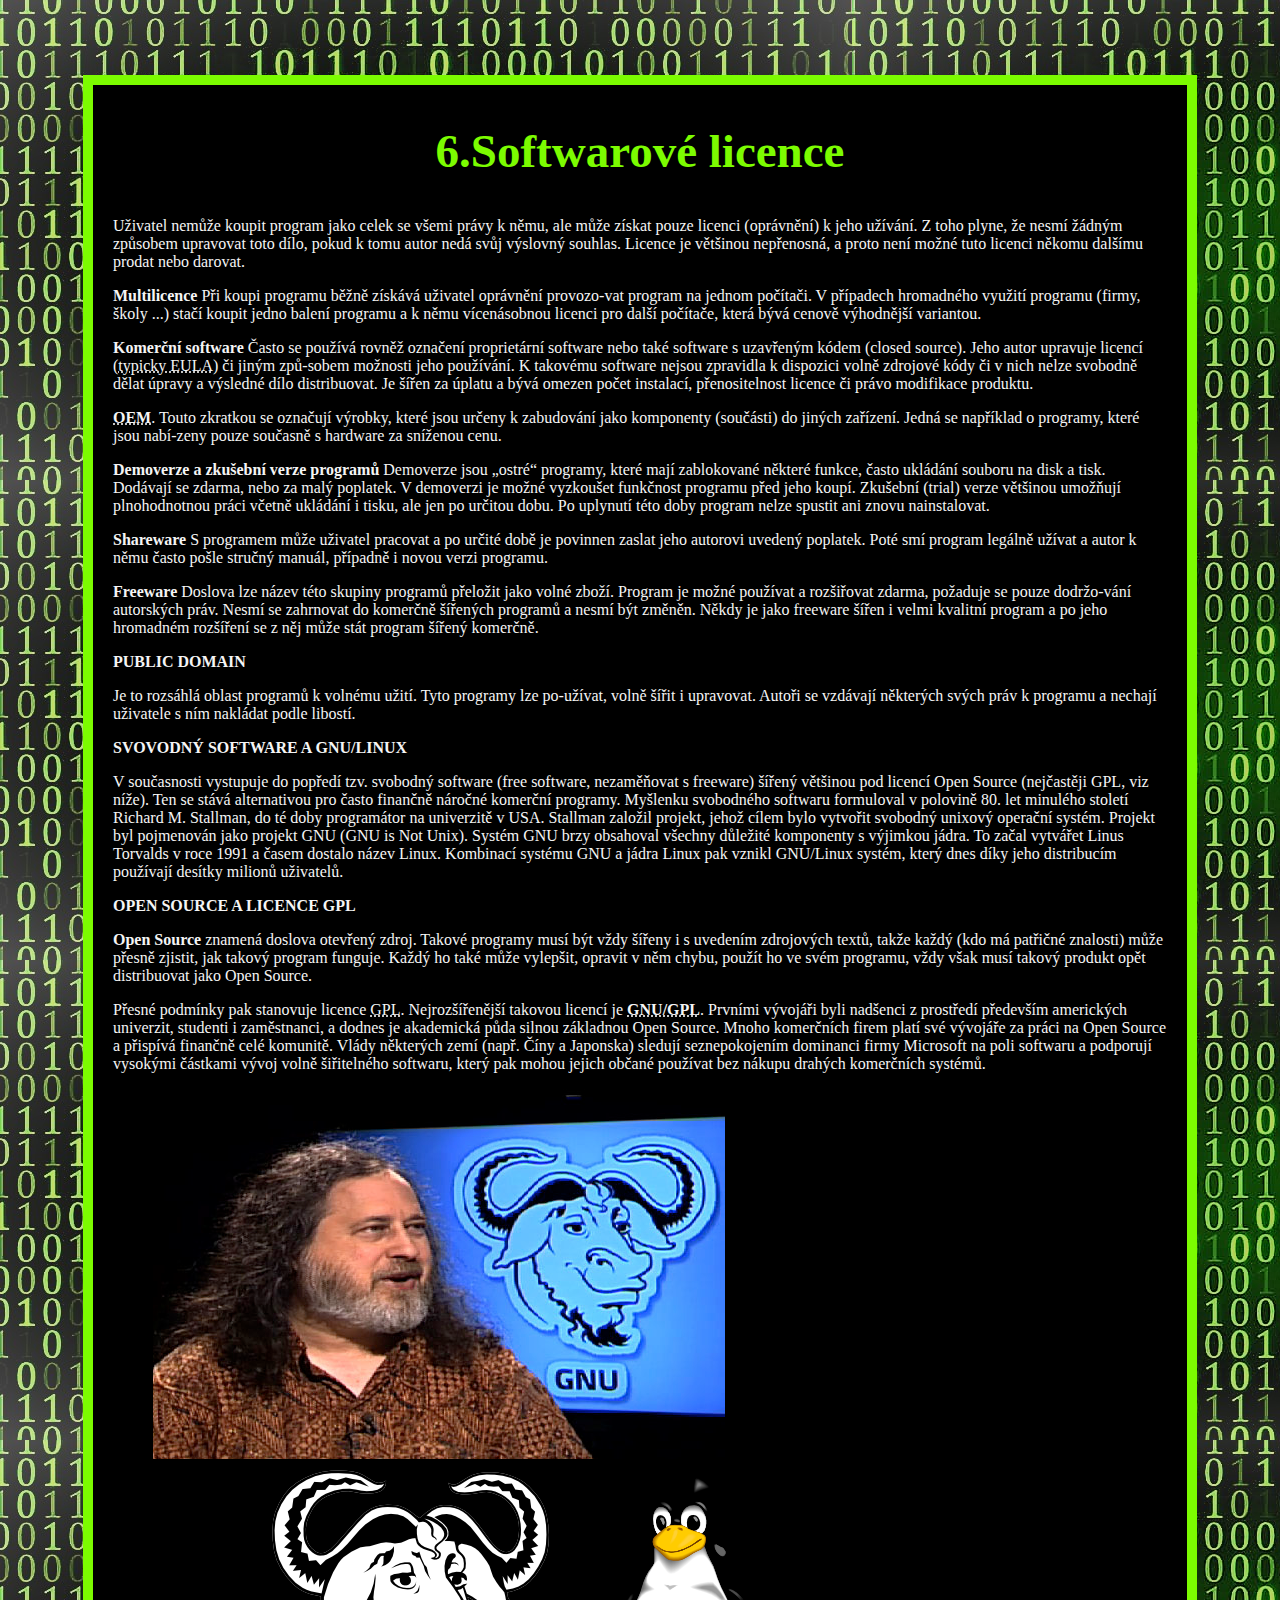
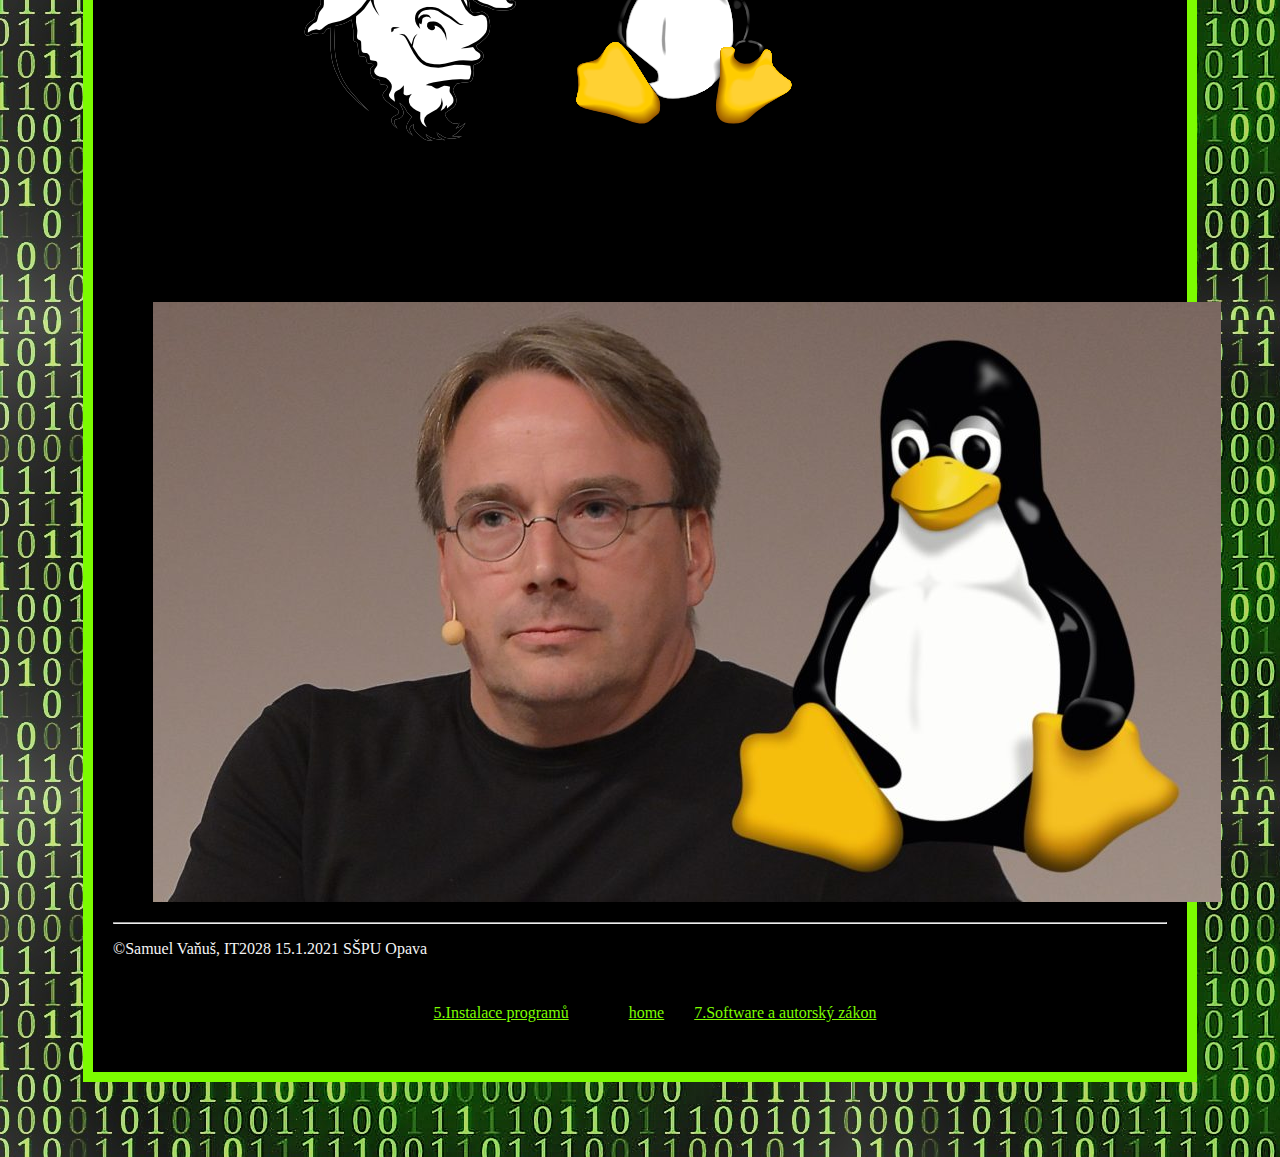
<file: programy-a-data/f/index.html>
<!DOCTYPE html>
<html lang="cs">

<head>
    <meta charset="UTF-8">
    <meta name="viewport" content="width=device-width, initial-scale=1.0">
    <title>6.Softwarové licence</title>
    <link rel="stylesheet" href="../css/style.css">
</head>

<body>
    <main>
        <h2>6.Softwarové licence</h2>
        <p> Uživatel nemůže koupit program jako celek se všemi právy k němu, ale může získat pouze licenci (oprávnění) k
            jeho užívání. Z toho plyne, že nesmí žádným způsobem upravovat toto dílo, pokud k tomu autor nedá svůj výslovný
            souhlas. Licence je většinou nepřenosná, a proto není možné tuto licenci někomu dalšímu prodat nebo
            darovat.</p>
            <p><strong>Multilicence</strong> Při
            koupi programu běžně získává uživatel oprávnění provozo-vat program na jednom počítači. V případech
            hromadného využití programu (firmy, školy ...) stačí koupit jedno balení programu a k němu vícenásobnou licenci pro
            další počítače, která bývá cenově výhodnější variantou.</p>
            <p><strong>Komerční software</strong> Často se používá rovněž označení
            proprietární  software nebo také software s uzavřeným kódem (closed source). Jeho autor upravuje licencí 
            <abbr title="(End-User-License-Agreement)">(typicky EULA)</abbr>
             či jiným způ-sobem možnosti jeho používání. K takovému software nejsou zpravidla
            k dispozici volně zdrojové kódy či v nich nelze svobodně dělat úpravy a výsledné dílo distribuovat. Je šířen
            za úplatu a bývá omezen počet instalací, přenositelnost licence či právo modifikace produktu.</p>
           <p><abbr title="(Original Equipment Manufacturer = původní výrobce zařízení)"><strong>OEM</strong></abbr>. 
            Touto zkratkou se označují výrobky, které jsou určeny k zabudování jako komponenty (součásti) do jiných zařízení. 
            Jedná se například o programy, které jsou nabí-zeny pouze současně s
            hardware za sníženou cenu.</p>
            <p><strong>Demoverze a zkušební verze programů</strong> Demoverze jsou „ostré“ programy, které mají
            zablokované některé funkce, často ukládání souboru na disk a tisk. Dodávají se zdarma, nebo za malý
            poplatek. V demoverzi je možné vyzkoušet funkčnost programu před jeho koupí. Zkušební (trial) verze většinou umožňují
            plnohodnotnou práci včetně ukládání i tisku, ale jen po určitou dobu. Po uplynutí této doby program nelze
            spustit ani znovu nainstalovat.</p>
            <p><strong>Shareware</strong> S programem může uživatel pracovat a po určité době je povinnen zaslat
            jeho autorovi uvedený poplatek. Poté smí program legálně užívat a autor k němu často pošle stručný manuál,
            případně i novou verzi programu.</p>
            <p><strong>Freeware</strong> Doslova lze název této skupiny programů přeložit jako volné zboží. Program je
            možné používat a rozšiřovat zdarma, požaduje se pouze dodržo-vání autorských práv. Nesmí se zahrnovat do komerčně
            šířených programů a nesmí být změněn. Někdy je jako freeware šířen i velmi kvalitní program a po jeho hromadném
            rozšíření se z něj může stát program šířený komerčně.</p>
            <h3>public domain</h3>
            <p>Je to rozsáhlá oblast programů k volnému užití. Tyto programy
            lze po-užívat, volně šířit i upravovat. Autoři se vzdávají některých svých práv k programu a nechají
            uživatele s ním nakládat podle libostí.</p>
            <h3>svovodný software a gnu/linux</h3>
            <p>V současnosti vystupuje do popředí tzv. svobodný
            software (free software, nezaměňovat s freeware) šířený většinou pod licencí Open Source (nejčastěji GPL, viz níže). Ten se
            stává alternativou pro často finančně náročné komerční programy. Myšlenku svobodného softwaru formuloval v
            polovině 80. let minulého století Richard M. Stallman, do té doby programátor na univerzitě v USA. Stallman založil
            projekt, jehož cílem bylo vytvořit svobodný unixový operační systém. Projekt byl pojmenován jako projekt GNU (GNU is
            Not Unix). Systém GNU brzy obsahoval všechny důležité komponenty s výjimkou jádra. To začal vytvářet Linus
            Torvalds v roce 1991 a časem dostalo název Linux. Kombinací systému GNU a jádra Linux pak vznikl GNU/Linux systém,
            který dnes díky jeho distribucím používají desítky milionů uživatelů.</p>
            <h3>open source a licence gpl</h3>
            <p><strong>Open Source</strong> znamená doslova
            otevřený zdroj. Takové programy musí být vždy šířeny i s uvedením zdrojových textů, takže každý (kdo má
            patřičné znalosti) může přesně zjistit, jak takový program funguje. Každý ho také může vylepšit, opravit v něm
            chybu, použít ho ve svém programu, vždy však musí takový produkt opět distribuovat jako Open Source.</p>
            <p>Přesné podmínky pak stanovuje licence <abbr title="(General Public Licence - všeobecná veřejná licence)">GPL</abbr>. 
            Nejrozšířenější takovou licencí je 
            <abbr title="(GNU General Public Licence)"><strong>GNU/GPL</strong></abbr>. Prvními vývojáři byli nadšenci z prostředí především amerických univerzit, studenti
            i zaměstnanci, a dodnes je akademická půda silnou základnou Open Source. Mnoho komerčních firem platí své
            vývojáře za práci na Open Source a přispívá finančně celé komunitě. Vlády některých zemí (např. Číny a Japonska) sledují
            seznepokojením dominanci firmy Microsoft na poli softwaru a podporují vysokými částkami vývoj volně
            šiřitelného softwaru, který pak mohou jejich občané používat bez nákupu drahých komerčních systémů.
        </p>
        <figure>
            <img src="../img/f/stallman.jpg" alt="Richard Mathew Stallman">
            <img src="../img/f/gnulinux.jpg" alt="GNU Linux">
            <img src="../img/f/torvalds.jpg" alt="Linus Torvalds">
        </figure>
        <hr>
        <p>&copy;Samuel Vaňuš, IT2028 15.1.2021 SŠPU Opava</p>
        <div class="id_container">
            <div>
                <a href="../e/index.html">5.Instalace programů</a>
            </div>
            <div>
                <a href="../index.html">home</a>
            </div>
            <div">
                <a href="../g/index.html">7.Software a autorský zákon</a>
            </div>
    </main>
</body>

</html>
</file>
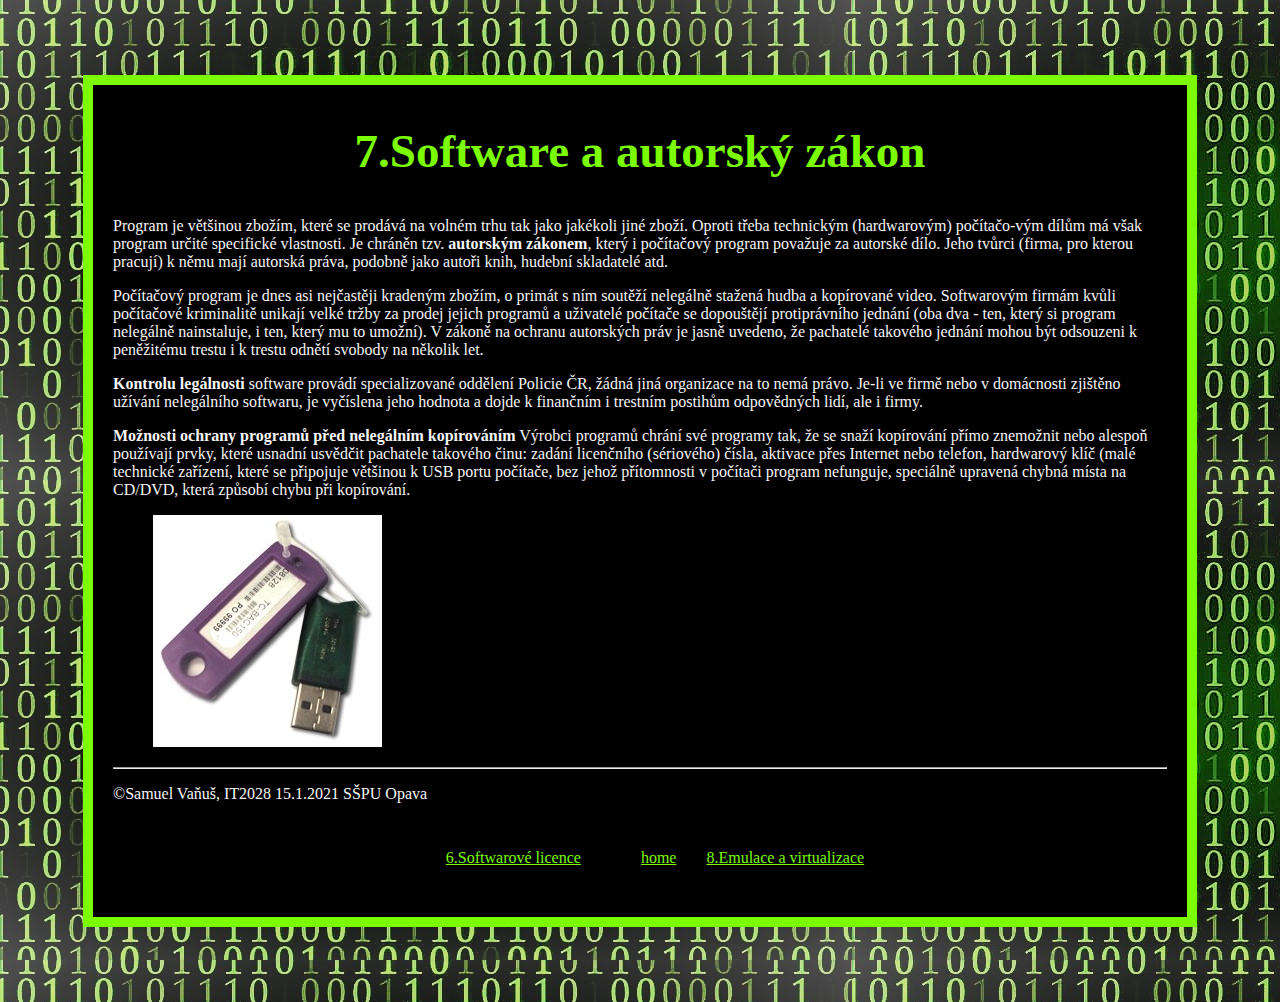
<file: programy-a-data/g/index.html>
<!DOCTYPE html>
<html lang="cs">

<head>
    <meta charset="UTF-8">
    <meta name="viewport" content="width=device-width, initial-scale=1.0">
    <title>7.Software a autorský zákon</title>
    <link rel="stylesheet" href="../css/style.css">
</head>

<body>
    <main>
        <h2>7.Software a autorský zákon</h2>
        <p>
            Program je většinou zbožím, které se prodává na volném trhu tak jako jakékoli jiné zboží. Oproti třeba
            technickým (hardwarovým) počítačo-vým dílům má však program určité specifické vlastnosti. Je chráněn tzv.
            <strong>autorským
                zákonem</strong>, který i počítačový program považuje za autorské dílo. Jeho tvůrci (firma, pro kterou
            pracují) k
            němu mají
            autorská práva, podobně jako autoři knih, hudební skladatelé atd.
        </p>
        <p>Počítačový program je dnes asi nejčastěji kradeným
            zbožím, o primát s ním soutěží nelegálně stažená hudba a kopírované video. Softwarovým firmám kvůli
            počítačové
            kriminalitě unikají velké tržby za prodej jejich programů a uživatelé počítače se dopouštějí protiprávního
            jednání (oba
            dva - ten, který si program nelegálně nainstaluje, i ten, který mu to umožní). V zákoně na ochranu
            autorských
            práv je jasně uvedeno, že pachatelé takového jednání mohou být odsouzeni k peněžitému trestu i k trestu
            odnětí
            svobody na několik let.</p>
        <p><strong>Kontrolu legálnosti</strong> software provádí specializované oddělení Policie ČR, žádná jiná
            organizace
            na to nemá právo. Je-li ve firmě nebo v domácnosti zjištěno užívání nelegálního softwaru, je vyčíslena jeho
            hodnota a dojde k finančním i trestním postihům odpovědných lidí, ale i firmy.</p>
        <p><strong>Možnosti ochrany programů před nelegálním
                kopírováním</strong> Výrobci programů chrání své programy tak, že se snaží kopírování přímo znemožnit
            nebo alespoň
            používají prvky, které usnadní usvědčit pachatele takového činu: zadání licenčního (sériového) čísla,
            aktivace přes Internet nebo telefon, hardwarový klíč (malé technické zařízení, které se připojuje většinou k
            USB portu
            počítače, bez jehož přítomnosti v počítači program nefunguje, speciálně upravená chybná místa na CD/DVD,
            která způsobí
            chybu při kopírování.
        </p>
        <figure>
            <img src="../img/g/hw-key.jpg" alt="Hardware klíč">
        </figure>
        <hr>
        <p>&copy;Samuel Vaňuš, IT2028 15.1.2021 SŠPU Opava</p>
        <div class="id_container">
            <div>
                <a href="../f/index.html">6.Softwarové licence</a>
            </div>
            <div>
                <a href="../index.html">home</a>
            </div>
            <div">
                <a href="../h/index.html">8.Emulace a virtualizace</a>
        </div>
    </main>
</body>

</html>
</file>
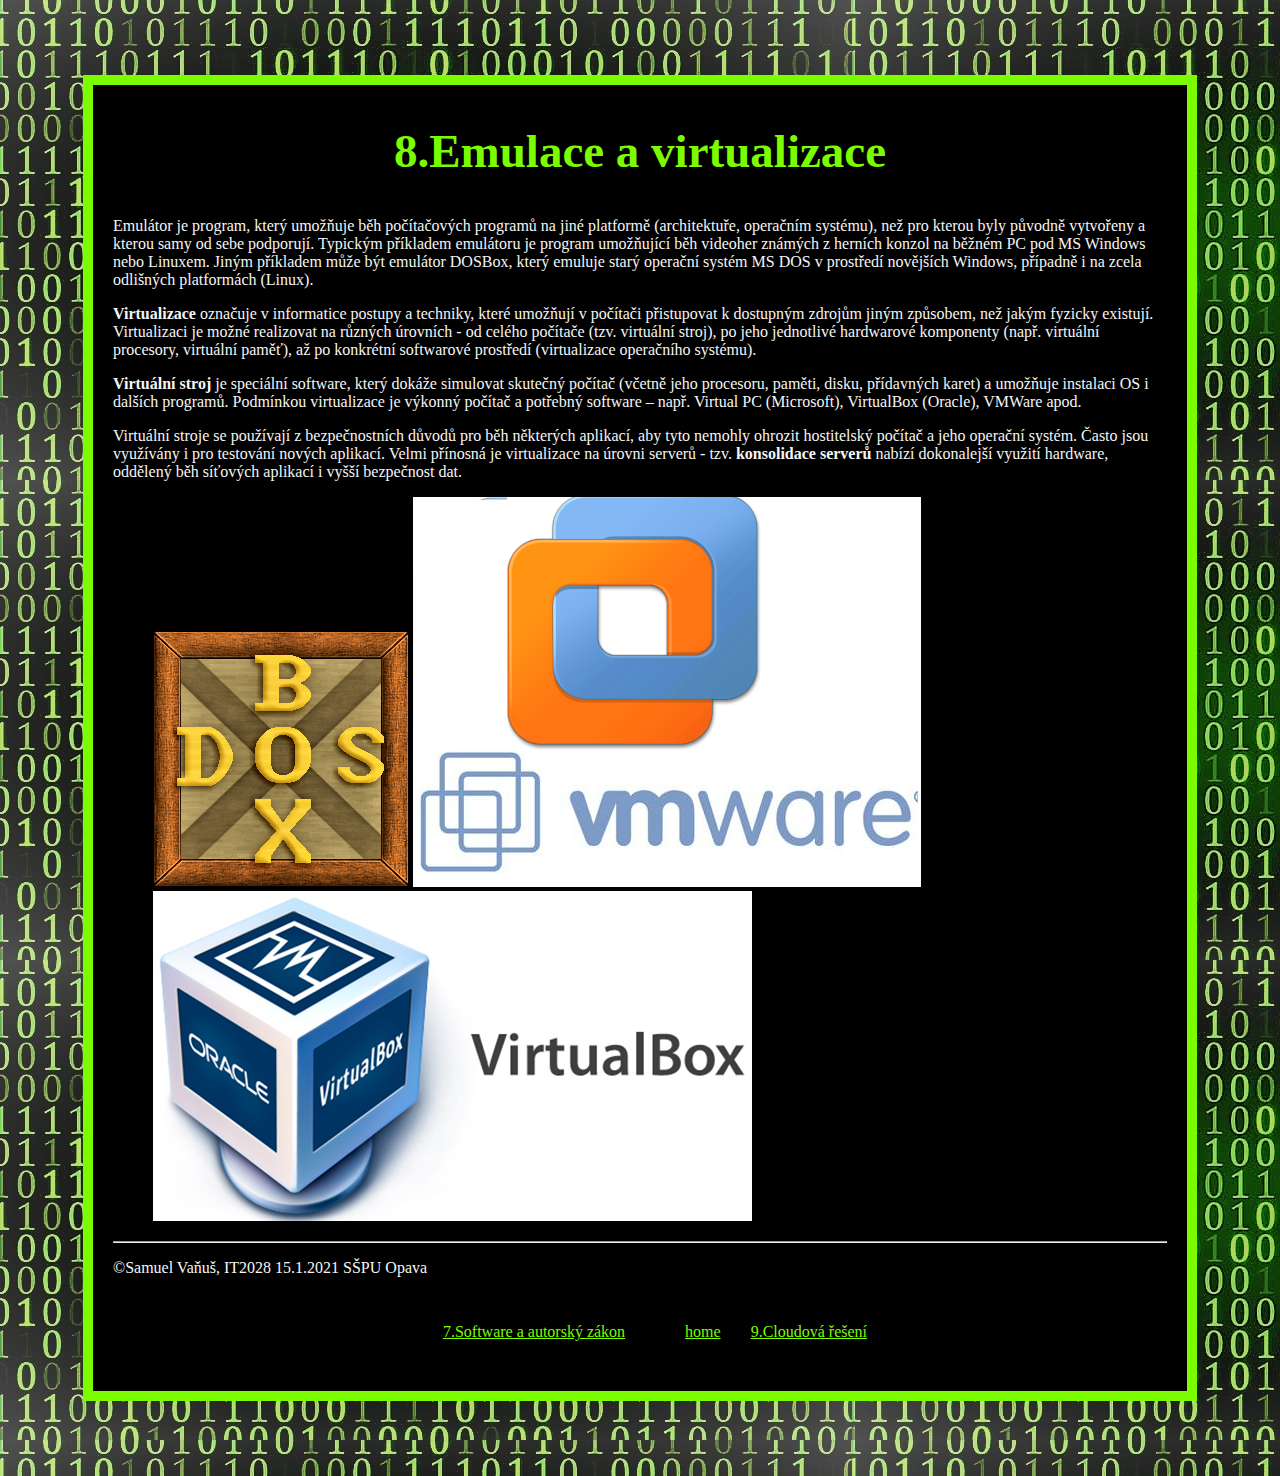
<file: programy-a-data/h/index.html>
<!DOCTYPE html>
<html lang="cs">

<head>
    <meta charset="UTF-8">
    <meta name="viewport" content="width=device-width, initial-scale=1.0">
    <title>8.Emulace a virtualizace</title>
    <link rel="stylesheet" href="../css/style.css">
</head>

<body>
    <main>
        <h2>8.Emulace a virtualizace</h2>
        <p> Emulátor je program, který umožňuje běh počítačových programů na jiné platformě (architektuře, operačním
            systému), než pro kterou byly původně vytvořeny a kterou samy od sebe podporují. Typickým příkladem emulátoru je
            program umožňující běh videoher známých z herních konzol na běžném PC pod MS Windows nebo Linuxem. Jiným příkladem
            může být emulátor DOSBox, který emuluje starý operační systém MS DOS v prostředí novějších Windows, případně i na
            zcela odlišných platformách (Linux).</p>
            <p><strong>Virtualizace</strong> označuje v informatice postupy a techniky, které umožňují v
            počítači přistupovat k dostupným zdrojům jiným způsobem, než jakým fyzicky existují. Virtualizaci je možné realizovat
            na různých úrovních - od celého počítače (tzv. virtuální stroj), po jeho jednotlivé hardwarové komponenty
            (např. virtuální procesory, virtuální paměť), až po konkrétní softwarové prostředí (virtualizace operačního
            systému).</p>
            <p><strong>Virtuální stroj</strong> je speciální software, který dokáže simulovat skutečný počítač (včetně jeho procesoru,
            paměti, disku, přídavných karet) a umožňuje instalaci OS i dalších programů. Podmínkou virtualizace je výkonný
            počítač a potřebný software – např. Virtual PC (Microsoft), VirtualBox (Oracle), VMWare apod.</p>
            <p>Virtuální stroje se používají z
            bezpečnostních důvodů pro běh některých aplikací, aby tyto nemohly ohrozit hostitelský počítač a jeho
            operační systém. Často jsou využívány i pro testování nových aplikací. Velmi přínosná je virtualizace na úrovni
            serverů - tzv. <strong>konsolidace serverů</strong> nabízí dokonalejší využití hardware, oddělený běh síťových aplikací i vyšší
            bezpečnost dat.
        </p>
        <figure>
            <img src="../img/h/dosbox.jpg" alt="Dosbox ikona">
            <img src="../img/h/wm ware.jpg" alt="WMWare">
            <img src="../img/h/virtualbox.jpg" alt="VirtualBox">
        </figure>
        <hr>
        <p>&copy;Samuel Vaňuš, IT2028 15.1.2021 SŠPU Opava</p>
        <div class="id_container">
            <div>
                <a href="../g/index.html">7.Software a autorský zákon</a>
            </div>
            <div>
                <a href="../index.html">home</a>
            </div>
            <div">
                <a href="../i/index.html">9.Cloudová řešení</a>
            </div>
    </main>
</body>

</html>
</file>
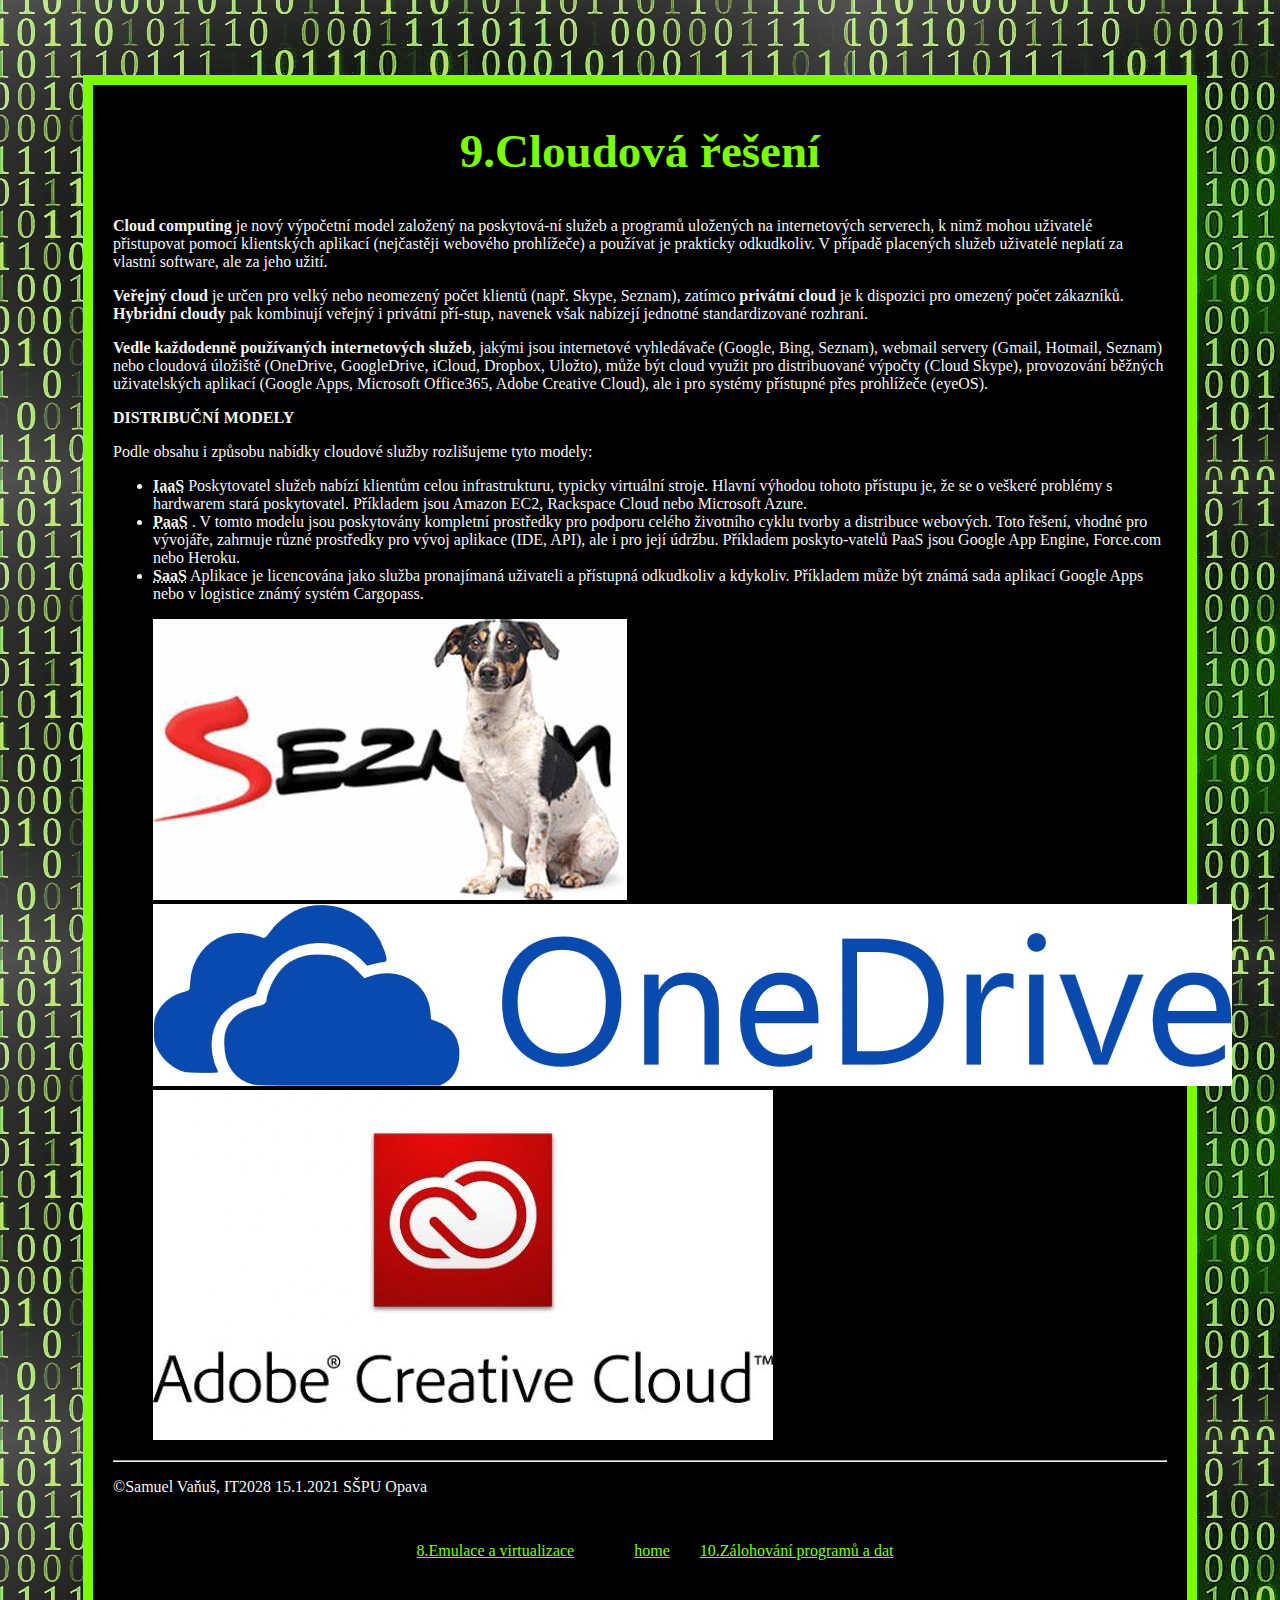
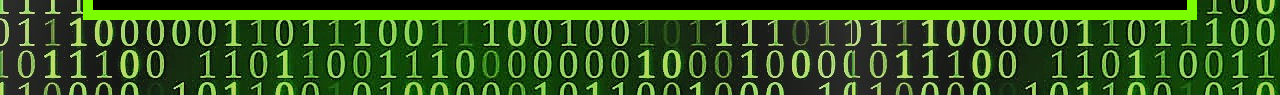
<file: programy-a-data/i/index.html>
<!DOCTYPE html>
<html lang="cs">

<head>
    <meta charset="UTF-8">
    <meta name="viewport" content="width=device-width, initial-scale=1.0">
    <title>9.Cloudová řešení</title>
    <link rel="stylesheet" href="../css/style.css">
</head>

<body>
    <main>
        <h2>9.Cloudová řešení</h2>
        <p><strong>Cloud computing</strong> je nový výpočetní model založený na poskytová-ní služeb a programů uložených na
            internetových
            serverech, k nimž mohou uživatelé přistupovat pomocí klientských aplikací (nejčastěji webového prohlížeče) a
            používat je prakticky odkudkoliv. V případě placených služeb uživatelé neplatí za vlastní software, ale za
            jeho užití.</p>
            <p><strong>Veřejný cloud</strong> je určen pro velký nebo neomezený počet klientů (např. Skype, Seznam), zatímco <strong>privátní
            cloud</strong> je k dispozici pro omezený počet zákazníků. <strong>Hybridní cloudy</strong> pak kombinují veřejný i privátní pří-stup, navenek
            však nabízejí jednotné standardizované rozhraní.</p>
           <p><strong>Vedle každodenně používaných internetových služeb</strong>, jakými jsou
            internetové vyhledávače (Google, Bing, Seznam), webmail servery (Gmail, Hotmail, Seznam) nebo cloudová
            úložiště (OneDrive, GoogleDrive, iCloud, Dropbox, Uložto), může být cloud využit pro distribuované výpočty (Cloud
            Skype), provozování běžných uživatelských aplikací (Google Apps, Microsoft Office365, Adobe Creative Cloud), ale i
            pro systémy přístupné přes prohlížeče (eyeOS).</p>
            <h3>Distribuční modely</h3>
            <p>Podle obsahu i způsobu nabídky cloudové služby
            rozlišujeme tyto modely:</p>
            <ul>
            <li> <abbr title="(Infrastructure as a Service - infrastruktura jako služba)"><strong>IaaS</strong></abbr> Poskytovatel
            služeb nabízí klientům celou infrastrukturu, typicky virtuální stroje. Hlavní výhodou tohoto přístupu je, že se o veškeré
            problémy s hardwarem stará poskytovatel. Příkladem jsou Amazon EC2, Rackspace Cloud nebo Microsoft Azure.</li>
            <li><abbr title="(Platform as a Service - platforma jako služba)"><strong>PaaS</strong></abbr> . V tomto modelu jsou poskytovány kompletní prostředky pro podporu celého
            životního cyklu tvorby a distribuce webových. Toto řešení, vhodné pro vývojáře, zahrnuje různé prostředky pro vývoj
            aplikace (IDE, API), ale i pro její údržbu. Příkladem poskyto-vatelů PaaS jsou Google App Engine, Force.com nebo Heroku.</li>
            <li><abbr title="(Software as a Service - software jako služba)"><strong>SaaS</strong></abbr> Aplikace je licencována jako služba pronajímaná uživateli a
            přístupná odkudkoliv a kdykoliv. Příkladem může být známá sada aplikací Google Apps nebo v logistice známý
            systém Cargopass.</li>
        </ul>
        <figure>
            <img src="../img/i/seznam.jpg" alt="Seznam">
            <img src="../img/i/onedrive.jpg" alt="OneDrive">
            <img src="../img/i/AdobeCC.jpg" alt="Adobe Creative Cloud">
        </figure>
        <hr>
        <p>&copy;Samuel Vaňuš, IT2028 15.1.2021 SŠPU Opava</p>
        <div class="id_container">
            <div>
                <a href="../h/index.html">8.Emulace a virtualizace</a>
            </div>
            <div>
                <a href="../index.html">home</a>
            </div>
            <div">
                <a href="../j/index.html">10.Zálohování programů a dat</a>
            </div>
    </main>
</body>
</file>
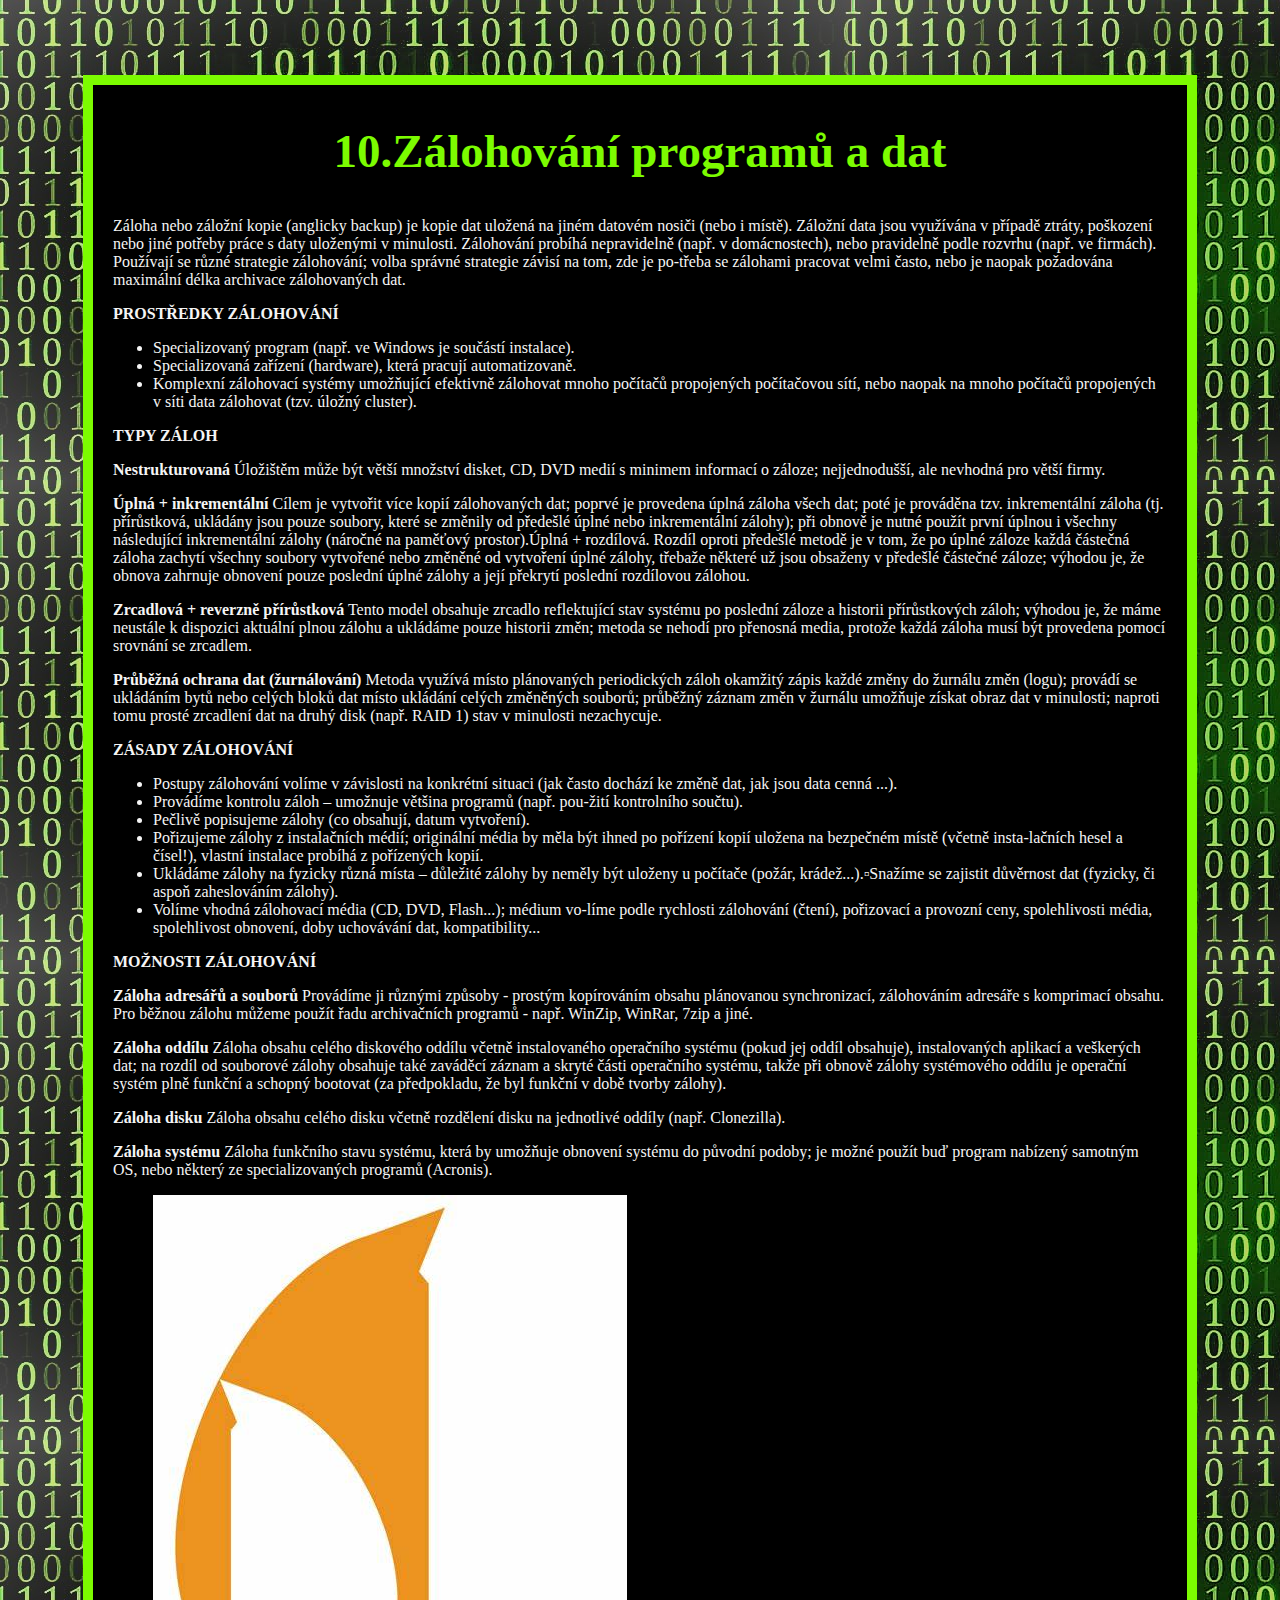
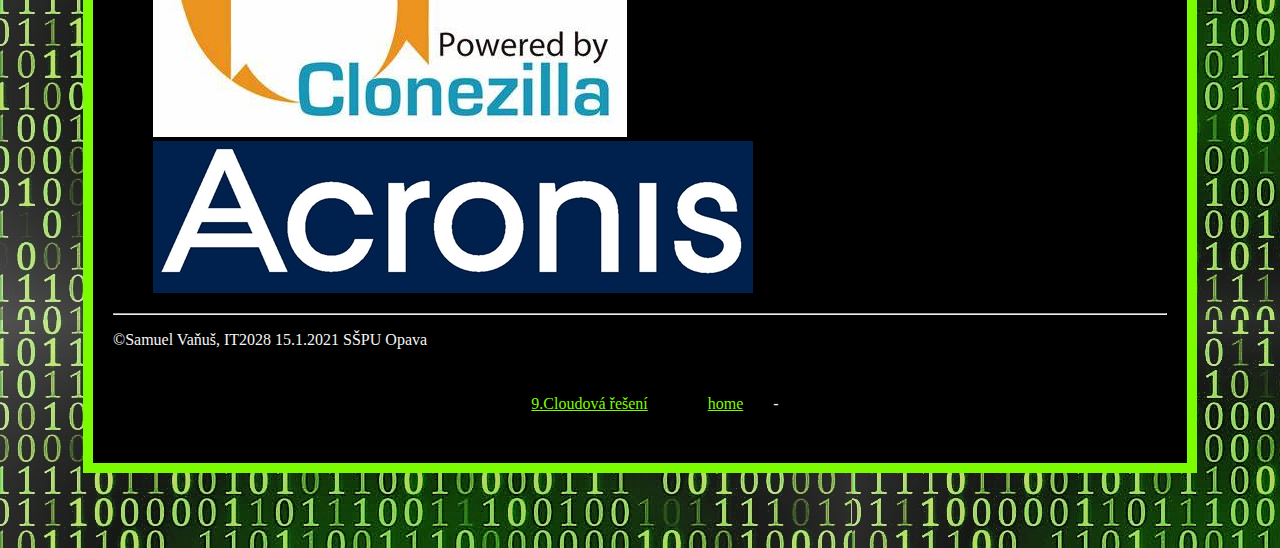
<file: programy-a-data/j/index.html>
<!DOCTYPE html>
<html lang="cs">

<head>
    <meta charset="UTF-8">
    <meta name="viewport" content="width=device-width, initial-scale=1.0">
    <title>10.Zálohování programů a dat</title>
    <link rel="stylesheet" href="../css/style.css">
</head>

<body>
    <main>
        <h2>10.Zálohování programů a dat</h2>
        <p> Záloha nebo záložní kopie (anglicky backup) je kopie dat uložená na jiném datovém nosiči (nebo i místě).
            Záložní
            data jsou využívána v případě ztráty, poškození nebo jiné potřeby práce s daty uloženými v minulosti.
            Zálohování
            probíhá nepravidelně (např. v domácnostech), nebo pravidelně podle rozvrhu (např. ve firmách). Používají se
            různé
            strategie zálohování; volba správné strategie závisí na tom, zde je po-třeba se zálohami pracovat velmi
            často, nebo
            je naopak požadována maximální délka archivace zálohovaných dat.</p>
            <h3>Prostředky zálohování</h3>
            <ul>
            <li>Specializovaný program (např. ve Windows je součástí instalace).</li>
           <li>Specializovaná zařízení (hardware), která pracují automatizovaně.</li>
           <li>Komplexní zálohovací systémy umožňující efektivně zálohovat mnoho počítačů propojených počítačovou sítí, nebo naopak
            na mnoho počítačů propojených v síti data zálohovat (tzv. úložný cluster).</li>
        </ul>
            <h3>Typy záloh</h3>
            <p><strong>Nestrukturovaná</strong> Úložištěm může
            být větší
            množství disket, CD, DVD medií s minimem informací o záloze; nejjednodušší, ale nevhodná pro větší
            firmy.</p> 
           <p><strong>Úplná + inkrementální</strong> Cílem je vytvořit více kopií zálohovaných dat; poprvé je provedena úplná záloha všech dat;
            poté je prováděna tzv. inkrementální záloha (tj. přírůstková, ukládány jsou pouze soubory, které se změnily od
            předešlé úplné nebo inkrementální zálohy); při obnově je nutné použít první úplnou i všechny následující
            inkrementální zálohy (náročné na paměťový prostor).Úplná + rozdílová. Rozdíl oproti předešlé metodě je v tom, že po úplné
            záloze každá částečná záloha zachytí všechny soubory vytvořené nebo změněné od vytvoření úplné zálohy, třebaže
            některé už jsou obsaženy v předešlé částečné záloze; výhodou je, že obnova zahrnuje obnovení pouze poslední úplné
            zálohy a její překrytí poslední rozdílovou zálohou.</p>
            <p><strong>Zrcadlová + reverzně přírůstková</strong> Tento model obsahuje zrcadlo
            reflektující stav systému po poslední záloze a historii přírůstkových záloh; výhodou je, že máme neustále k dispozici
            aktuální plnou zálohu a ukládáme pouze historii změn; metoda se nehodí pro přenosná media, protože každá záloha musí
            být provedena pomocí srovnání se zrcadlem.</p>
           <p><strong>Průběžná ochrana dat (žurnálování)</strong> Metoda využívá místo plánovaných
            periodických záloh okamžitý zápis každé změny do žurnálu změn (logu); provádí se ukládáním bytů nebo celých
            bloků dat místo ukládání celých změněných souborů; průběžný záznam změn v žurnálu umožňuje získat obraz dat v
            minulosti; naproti tomu prosté zrcadlení dat na druhý disk (např. RAID 1) stav v minulosti nezachycuje.</p>
            <h3>Zásady zálohování</h3>
            <ul>
            <li>Postupy zálohování volíme v závislosti na konkrétní situaci (jak často dochází ke změně dat, jak jsou data cenná ...).</li>
            <li>Provádíme kontrolu záloh – umožnuje většina programů (např. pou-žití kontrolního součtu).</li>
            <li>Pečlivě popisujeme zálohy (co obsahují, datum vytvoření).</li>
            <li>Pořizujeme zálohy z instalačních médií; originální média by měla být ihned po pořízení kopií uložena na bezpečném místě (včetně insta-lačních hesel a čísel!), vlastní instalace probíhá z pořízených kopií.</li>
            <li>Ukládáme zálohy na fyzicky různá místa – důležité zálohy by neměly být uloženy u počítače (požár, krádež...).▫Snažíme se zajistit důvěrnost dat (fyzicky, či aspoň zaheslováním zálohy).</li>
            <li>Volíme vhodná zálohovací média (CD, DVD, Flash...); médium vo-líme podle rychlosti zálohování (čtení), pořizovací a provozní ceny, spolehlivosti média, spolehlivost obnovení, doby uchovávání dat, kompatibility...</li>
        </ul>
           <h3>Možnosti zálohování</h3>
           <p><strong>Záloha adresářů a souborů</strong> Provádíme ji různými způsoby - prostým kopírováním obsahu plánovanou
            synchronizací, zálohováním adresáře s komprimací obsahu. Pro běžnou zálohu můžeme použít řadu archivačních
            programů - např. WinZip, WinRar, 7zip a jiné.</p>
            <p><strong>Záloha oddílu</strong> Záloha obsahu celého diskového oddílu včetně instalovaného
            operačního systému (pokud jej oddíl obsahuje), instalovaných aplikací a veškerých dat; na rozdíl od
            souborové zálohy obsahuje také zaváděcí záznam a skryté části operačního systému, takže při obnově zálohy systémového oddílu
            je operační systém plně funkční a schopný bootovat (za předpokladu, že byl funkční v době tvorby zálohy).</p>
            <p><strong>Záloha disku</strong> Záloha obsahu celého disku včetně rozdělení disku na jednotlivé oddíly (např. Clonezilla).</p>
            <p><strong>Záloha systému</strong> Záloha  funkčního stavu systému, která by umožňuje obnovení systému do původní podoby; je možné použít buď program
            nabízený samotným OS, nebo některý ze specializovaných programů (Acronis). </p>
            <figure>
                <img src="../img/j/clonezilla.jpg" alt="Clonezilla">
                <img src="../img/j/Acronis.jpg" alt="Acronis">
            </figure>
        <hr>
        <p>&copy;Samuel Vaňuš, IT2028 15.1.2021 SŠPU Opava</p>
        <div class="id_container">
            <div>
                <a href="../i/index.html">9.Cloudová řešení</a>
            </div>
            <div>
                <a href="../index.html">home</a>
            </div>
            <p>-</p>
    </main>
</body>

</html>
</file>
<file: programy-a-data/css/stylemain.css>
h1{
    color: lawngreen;
    font-family: Georgia, 'Times New Roman', Times, serif;
    text-transform: uppercase;
    text-align: center;
}

h2{
    font-family: Georgia, 'Times New Roman', Times, serif;
    text-align: center;
    color: lawngreen;
}
a {
    color: lawngreen;
}
main {
    background-color: black;
    margin: 75px;
    padding: 20px;
    border: 10px solid lawngreen ;
}
li{
    color: whitesmoke;
    text-align: center;
}
p{
    color: whitesmoke;
    text-align: center;
}
body{
    background-image: url("../img/dataimg.jpg");
}
.flex-container{
    display: flex;
    background-color: black;
    flex-flow: row wrap;
    justify-content: center;
    align-items: center;
}
.flex-container > div {
 width: 30%;
}
</file>
<file: programy-a-data/css/style.css>
h1{
    color: lawngreen;
    font-family: Georgia, 'Times New Roman', Times, serif;
    text-transform: uppercase;
    text-align: center;
}

h2{
    font-family: Georgia, 'Times New Roman', Times, serif;
    text-align: center;
    color: lawngreen;
    font-size: 47px;
}
h3{
    font-family: Georgia, 'Times New Roman', Times, serif;
    color: whitesmoke;
    font-size: 16px;
    text-transform: uppercase;
}
a {
    color: lawngreen;
}
main {
    background-color: black;
    margin: 75px;
    padding: 20px;
    border: 10px solid lawngreen ;
    padding-top: 0px;
}
li{
    color: whitesmoke;
}
p{
    color: whitesmoke;
}
body{
    background-image: url("../img/dataimg.jpg");
}
.id_container{
    display: flex;
    background-color: black;
    flex-direction: row;
    justify-content: center;
    align-items: center;
}
.id_container > div{
    margin: 10px;
    padding: 20px;
}
</file>
